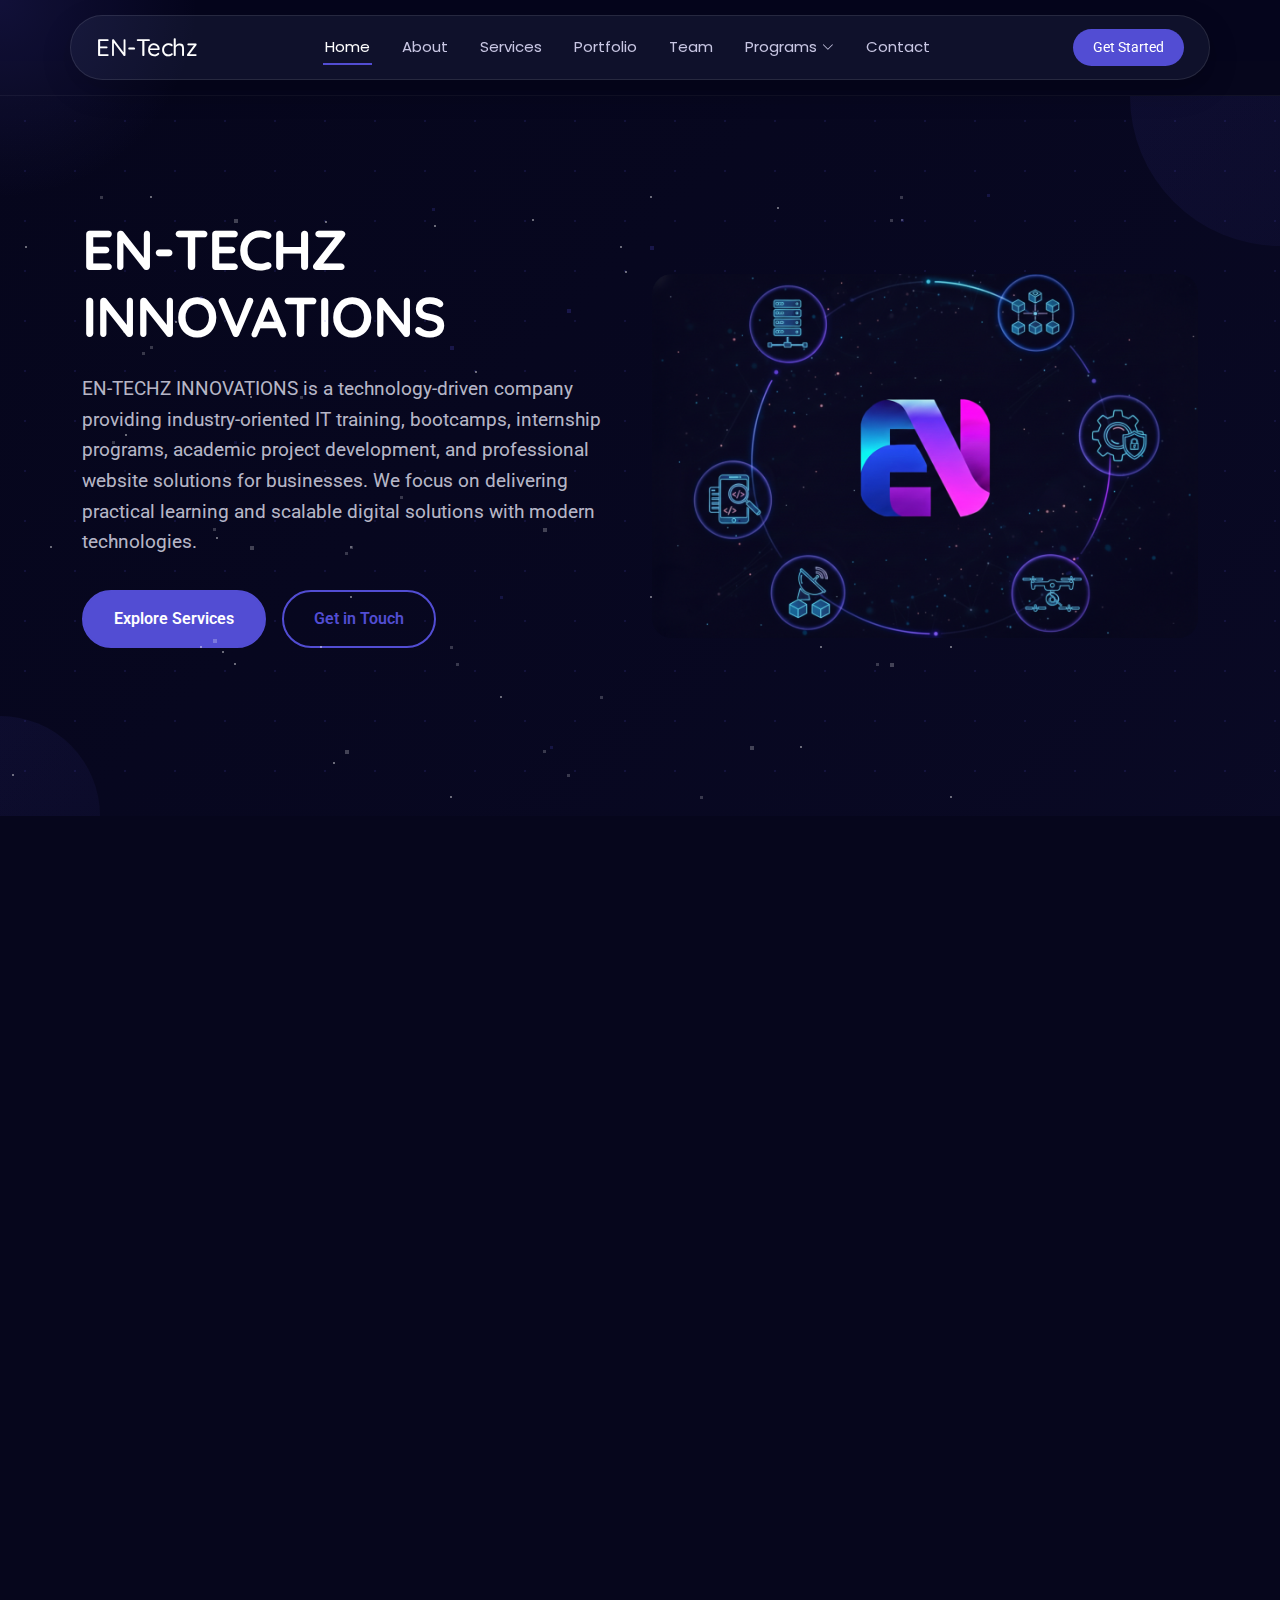
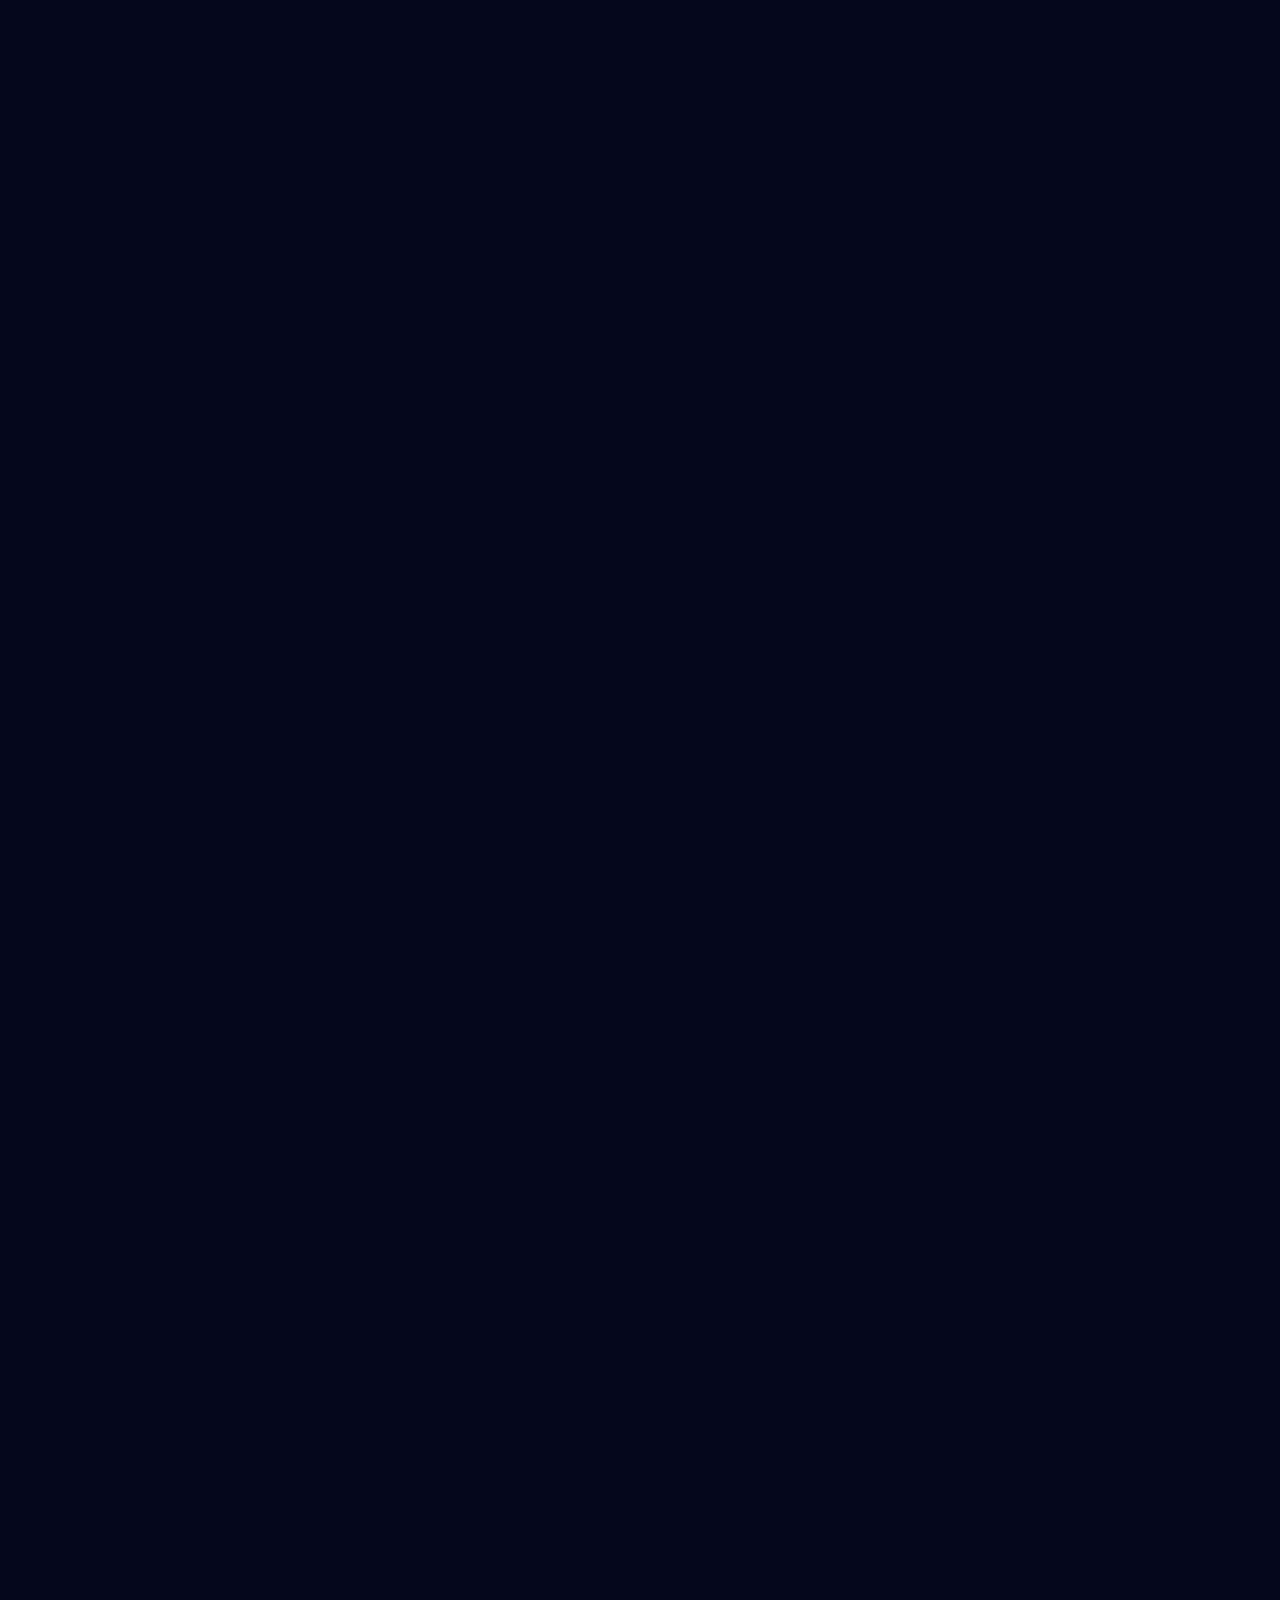
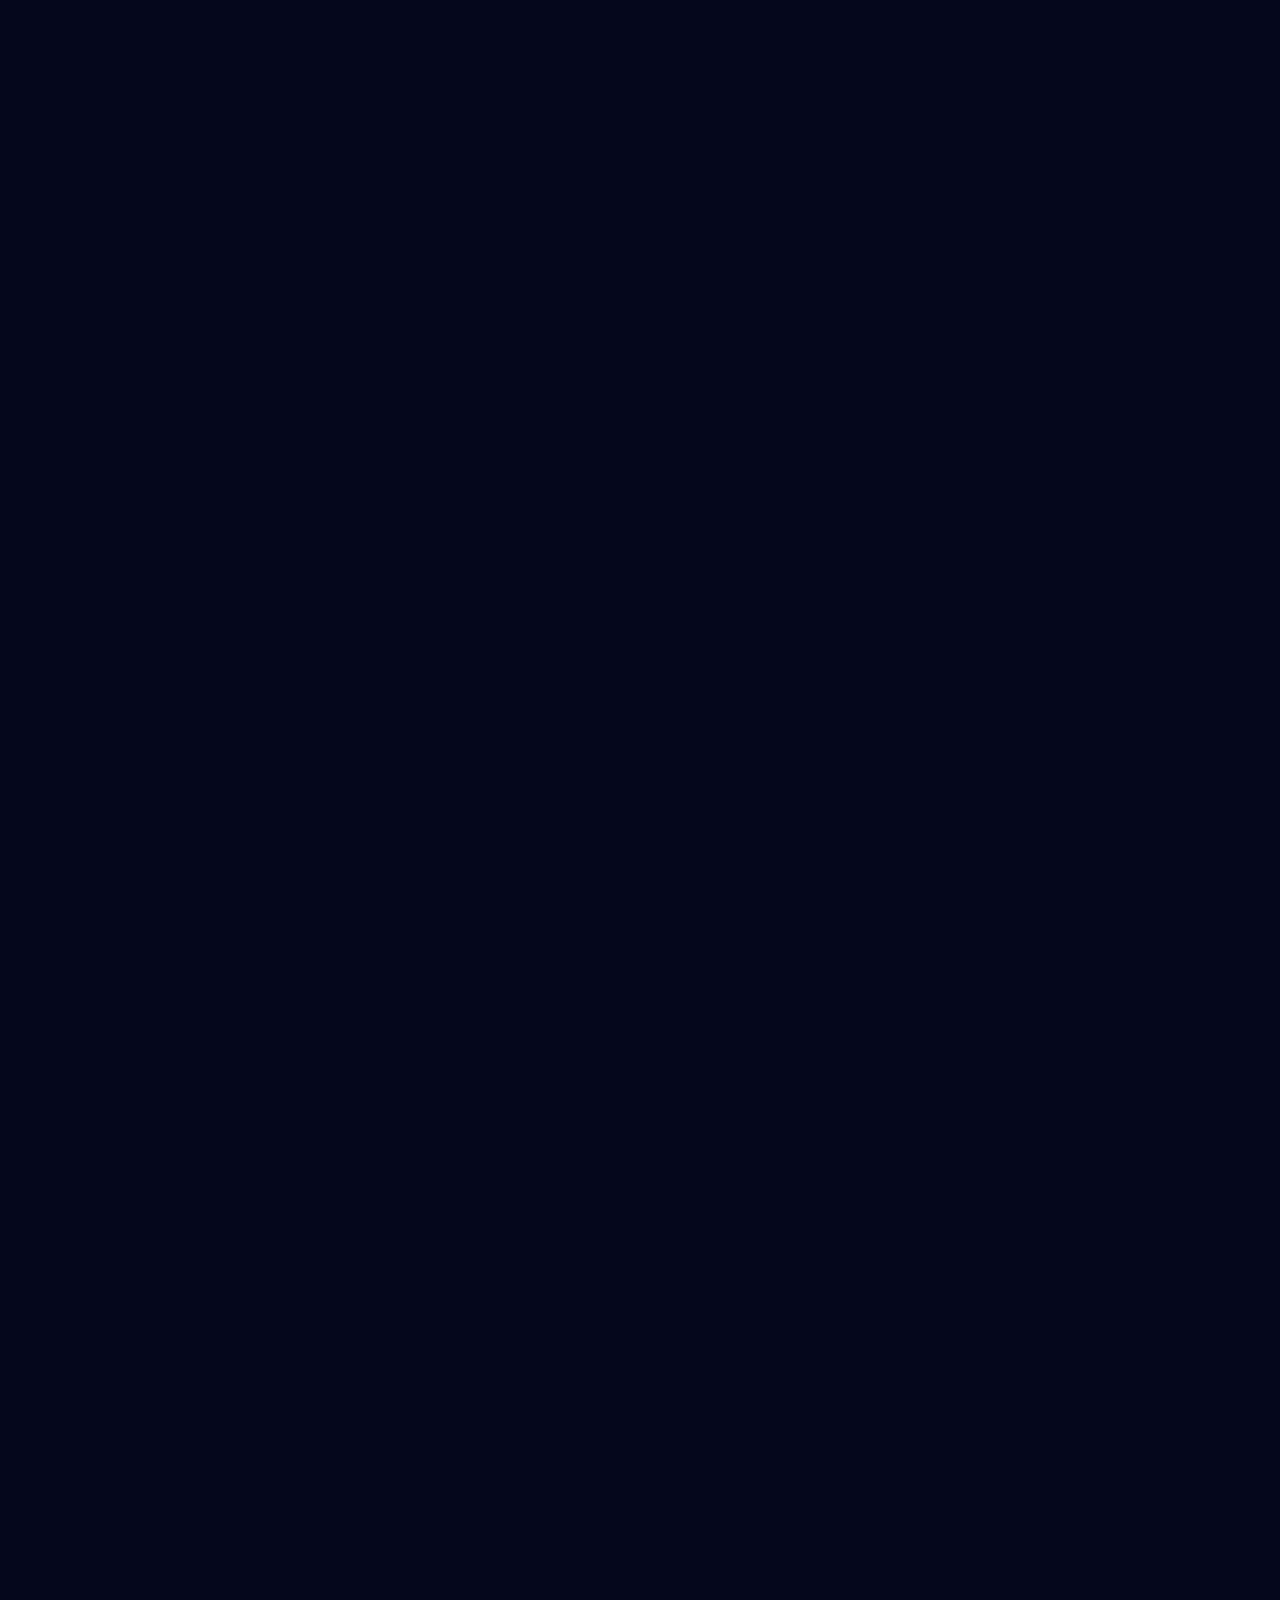
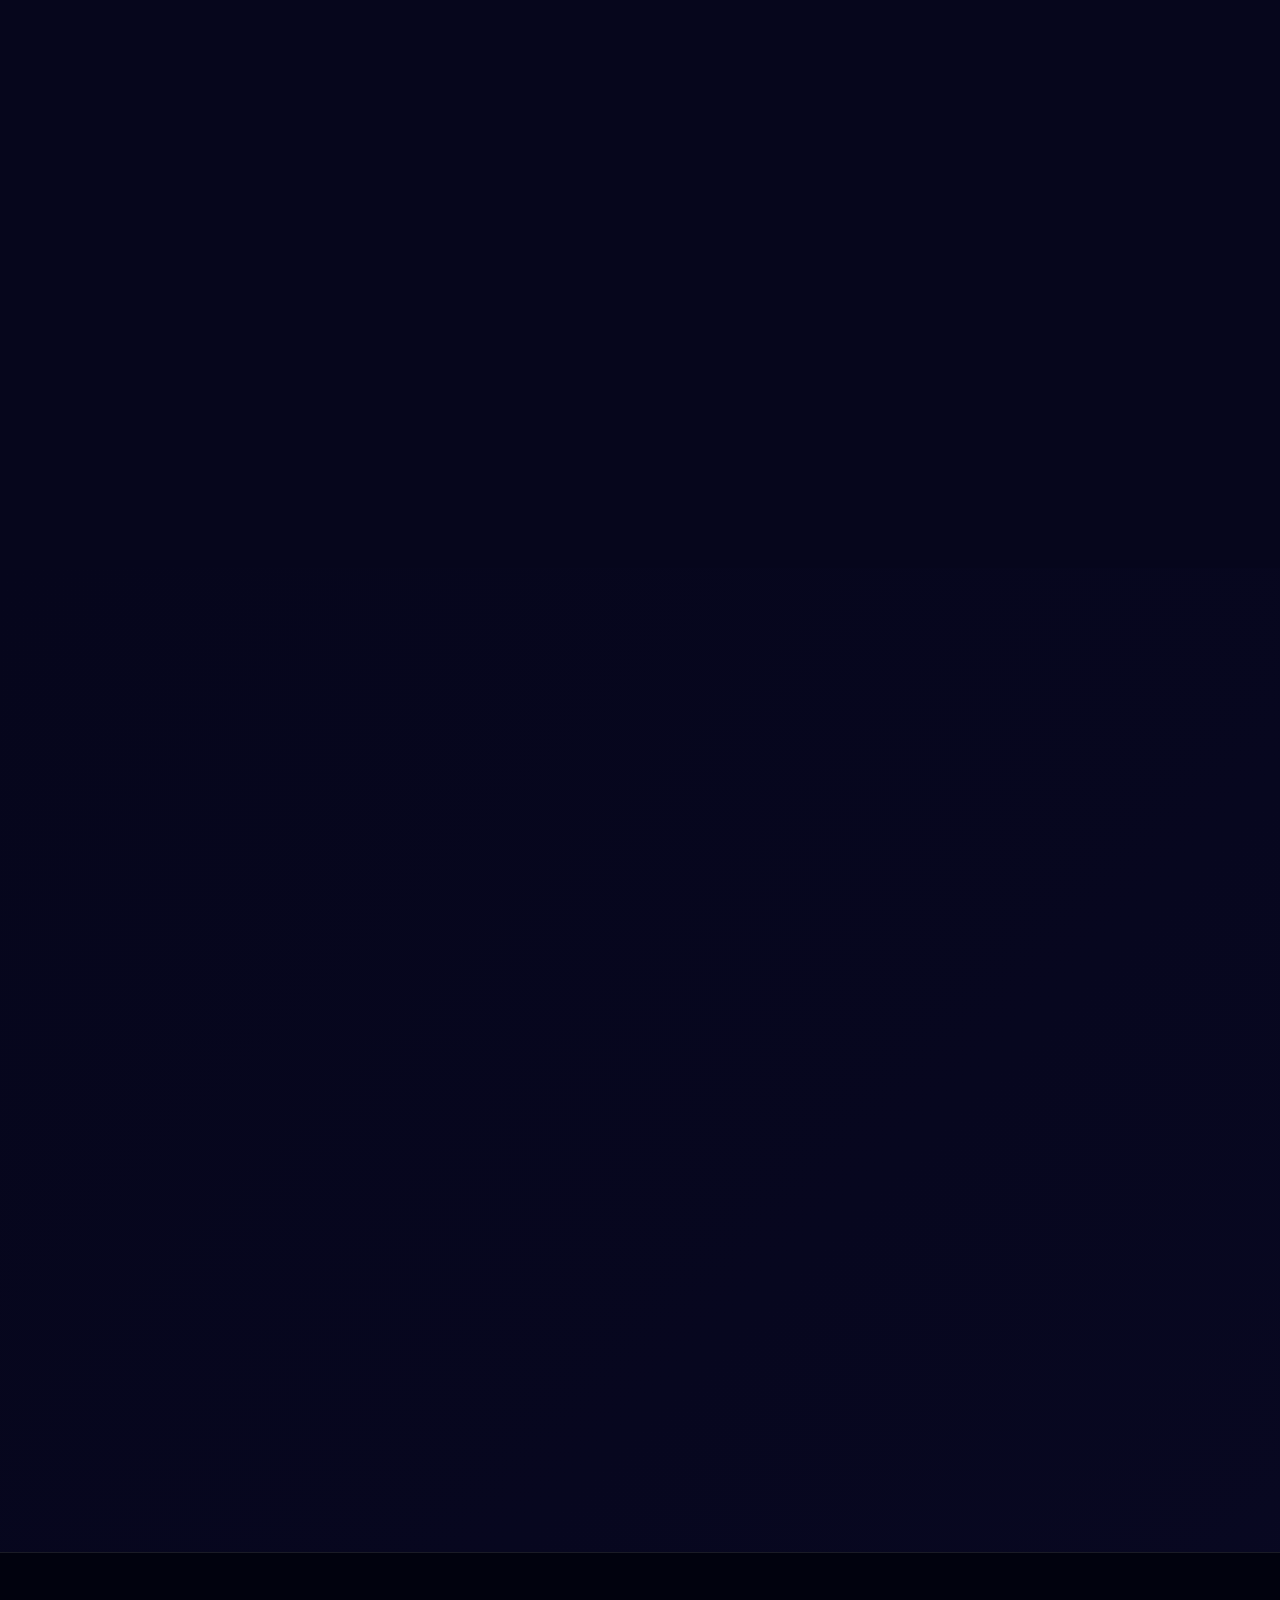
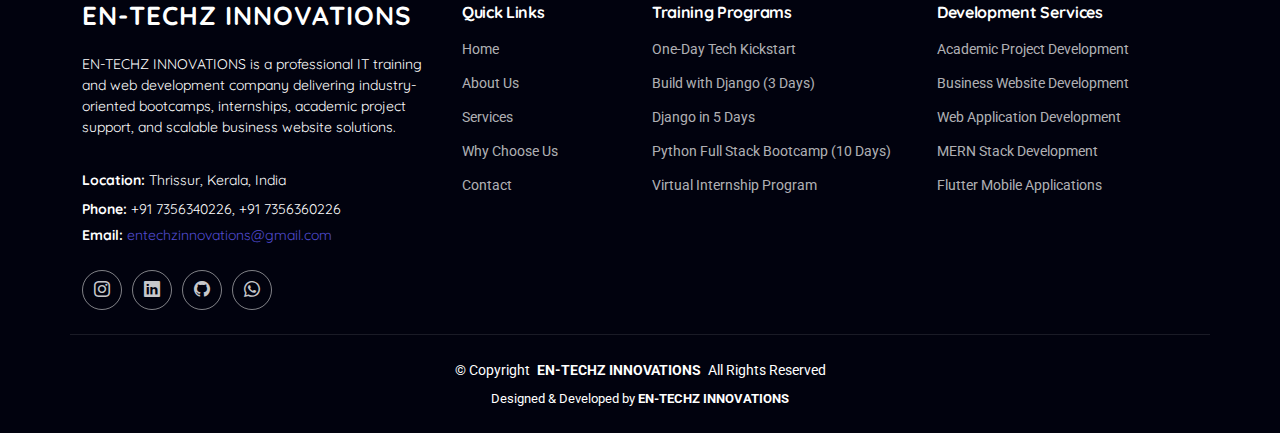
<file: index.html>
<!DOCTYPE html>
<html lang="en">

<head>
  <meta charset="utf-8">
  <meta content="width=device-width, initial-scale=1.0" name="viewport">
  <title>EN-Techz Innovations | IT Training, Internships & Web Solutions</title>
  <meta name="description"
    content="EN-TECHZ INNOVATIONS offers industry-oriented IT training, bootcamps, internships, and professional web development services in Thrissur, Kerala. Explore our Django, Full Stack, and MERN programs.">
  <meta name="keywords"
    content="IT Training, Web Development Kerala, Django Bootcamp, Full Stack Development, Internships Thrissur, EN-Techz Innovations, Academic Projects">

  <meta name="robots" content="index, follow">

  <meta name="google-site-verification" content="xxxxxxxxxx">

  <!-- Favicons -->
  <link href="images/apple-touch-icon.png" rel="icon">
  <link href="images/entechzlogo.jpeg" rel="apple-touch-icons">

  <!-- Fonts -->
  <link href="https://fonts.googleapis.com" rel="preconnect">
  <link href="https://fonts.gstatic.com" rel="preconnect" crossorigin="">
  <link
    href="https://fonts.googleapis.com/css2?family=Roboto:ital,wght@0,100;0,300;0,400;0,500;0,700;0,900;1,100;1,300;1,400;1,500;1,700;1,900&family=Poppins:ital,wght@0,100;0,200;0,300;0,400;0,500;0,600;0,700;0,800;0,900;1,100;1,200;1,300;1,400;1,500;1,600;1,700;1,800;1,900&family=Quicksand:wght@300;400;500;600;700&display=swap"
    rel="stylesheet">

  <!-- Vendor CSS Files -->
  <link href="css/bootstrap.min.css" rel="stylesheet">
  <link href="css/bootstrap-icons.css" rel="stylesheet">
  <link href="css/aos.css" rel="stylesheet">
  <link href="css/swiper-bundle.min.css" rel="stylesheet">
  <link href="css/glightbox.min.css" rel="stylesheet">

  <!-- Main CSS File -->
  <link href="css/main.css" rel="stylesheet">

  <!-- =======================================================
  * Template Name: Clarity
  * Template URL: https://bootstrapmade.com/clarity-bootstrap-agency-template/
  * Updated: Sep 13 2025 with Bootstrap v5.3.8
  * Author: BootstrapMade.com
  * License: https://bootstrapmade.com/license/
  ======================================================== -->
</head>

<body class="index-page">

  <header id="header" class="header d-flex align-items-center sticky-top">
    <div
      class="header-container container-fluid container-xl position-relative d-flex align-items-center justify-content-between">

      <a href="index.html" class="logo d-flex align-items-center me-auto me-xl-0">
        <!-- Uncomment the line below if you also wish to use an image logo -->
        <!-- <img src="assets/img/logo.webp" alt=""> -->
        <h1 class="sitename">EN-Techz</h1>
      </a>

      <nav id="navmenu" class="navmenu">
        <ul>
          <li><a href="#hero" class="active">Home</a></li>
          <li><a href="#about">About</a></li>
          <li><a href="#services">Services</a></li>
          <li><a href="#portfolio">Portfolio</a></li>
          <li><a href="#team">Team</a></li>
          <li class="dropdown"><a href="#"><span>Programs</span> <i class="bi bi-chevron-down toggle-dropdown"></i></a>
            <ul>
              <li><a href="#services">IT Training</a></li>
              <li><a href="#services">Internships</a></li>
              <li><a href="#services">Academic Projects</a></li>
              <li><a href="#services">Web Solutions</a></li>
            </ul>
          </li>
          <li><a href="#contact">Contact</a></li>
        </ul>
        <i class="mobile-nav-toggle d-xl-none bi bi-list"></i>
      </nav>

      <a class="btn-getstarted" href="#about">Get Started</a>

    </div>
  </header>

  <main class="main">

    <!-- Hero Section -->
    <section id="hero" class="hero section">

      <div class="container">
        <div class="row align-items-center">
          <div class="col-lg-6" data-aos="fade-right" data-aos-delay="100">
            <div class="hero-content">
              <h1>EN-TECHZ INNOVATIONS</h1>
              <p>EN-TECHZ INNOVATIONS is a technology-driven company providing industry-oriented IT training,
                bootcamps, internship programs, academic project development, and professional website solutions
                for businesses. We focus on delivering practical learning and scalable digital solutions with
                modern technologies.</p>
              <div class="hero-buttons">
                <a href="#services" class="btn btn-primary">Explore Services</a>
                <a href="#contact" class="btn btn-outline">Get in Touch</a>
              </div>
              <div class="hero-stats">
                <!-- <div class="stat-item">
                  <span class="stat-number purecounter" data-purecounter-start="0" data-purecounter-end="150" data-purecounter-duration="1"></span>
                  <span class="stat-label">Projects Completed</span>
                </div>
                <div class="stat-item">
                  <span class="stat-number purecounter" data-purecounter-start="0" data-purecounter-end="95" data-purecounter-duration="1"></span>
                  <span class="stat-label">Client Satisfaction</span>
                </div>
                <div class="stat-item">
                  <span class="stat-number purecounter" data-purecounter-start="0" data-purecounter-end="24" data-purecounter-duration="1"></span>
                  <span class="stat-label">Team Members</span>
                </div> -->
              </div>
            </div>
          </div>
          <div class="col-lg-6" data-aos="fade-left" data-aos-delay="200">
            <div class="hero-visual">
              <div class="hero-image">
                <img src="images/lo.png" alt="Digital Agency Hero" class="img-fluid">
              </div>
            </div>
          </div>
        </div>
      </div>

      <div class="hero-bg-elements">
        <div class="bg-shape shape-1"></div>
        <div class="bg-shape shape-2"></div>
        <div class="bg-particles"></div>
        <div class="bg-sparkles"></div>
      </div>

    </section><!-- /Hero Section -->

    <!-- About Section -->
    <section id="about" class="about section">

      <div class="container" data-aos="fade-up" data-aos-delay="100">

        <div class="row gy-5 align-items-center">

          <div class="col-lg-5" data-aos="fade-right" data-aos-delay="200">
            <div class="content">
              <h6 class="subtitle">About EN-TECHZ Innovations</h6>
              <h2>Empowering Careers & Businesses Through Technology</h2>
              <p>
                EN-TECHZ INNOVATIONS is a professional IT training and web development company dedicated to
                delivering industry-oriented learning and high-quality digital solutions. We provide structured
                bootcamps, internship programs, and academic project support, along with website development
                services for shops, startups, and businesses.
              </p>
              <p>
                Our mission is to bridge the gap between theoretical learning and real-world development by
                offering hands-on training, real-time project experience, and modern technology practices.
              </p>
              <ul class="features-list">
                <li><i class="bi bi-check-circle-fill"></i> <span>Industry-focused IT training with practical
                    development sessions.</span>
                </li>
                <li><i class="bi bi-check-circle-fill"></i><span>Academic projects and real-time application development
                    support.</span></li>
                <li><i class="bi bi-check-circle-fill"></i><span>Professional business websites built using modern and
                    scalable technologies.</span></li>
              </ul>

              <a href="#services" class="btn btn-primary">Explore Our Services</a>
            </div>
          </div>

          <div class="col-lg-7" data-aos="fade-left" data-aos-delay="300">
            <div class="image-composition">
              <div class="image-main">
                <img src="images/about-9.webp" alt="EN-TECHZ INNOVATIONS Team" class="img-fluid" loading="lazy">
              </div>
              <div class="image-secondary">
                <img src="images/about-square-8.webp" alt="Training and Development" class="img-fluid" loading="lazy">
              </div>
              <div class="stats-card">
                <div class="stats-item">
                  <h3>5+</h3>
                  <p>Core Technologies</p>
                </div>
                <div class="stats-item">
                  <h3>100+</h3>
                  <p>Projects Supported</p>
                </div>
              </div>
            </div>
          </div>

        </div>

      </div>

    </section><!-- /About Section -->

    <!-- Services Section -->
    <section id="services" class="services section">

      <!-- Section Title -->
      <div class="container section-title" data-aos="fade-up">
        <h2>Our Services</h2>
        <p>
          EN-TECHZ INNOVATIONS offers professional IT training programs, internship opportunities,
          academic project development, and scalable web solutions for businesses.
        </p>
      </div><!-- End Section Title -->

      <div class="container" data-aos="fade-up" data-aos-delay="100">

        <div class="row gy-4">

          <!-- One-Day Tech Kickstart -->
          <div class="col-lg-4 col-md-6" data-aos="fade-up" data-aos-delay="200">
            <div class="service-card">
              <div class="service-icon">
                <i class="bi bi-lightning-charge"></i>
              </div>
              <h4><a href="#">One-Day Tech Kickstart</a></h4>
              <p>
                A fast-paced introduction to software development concepts including SDLC, development workflow,
                and modern technologies. Designed to build clarity and confidence for beginners.
              </p>
              <div class="service-badge">Beginner Friendly</div>
            </div>
          </div>

          <!-- Build with Django - 3 Day -->
          <div class="col-lg-4 col-md-6" data-aos="fade-up" data-aos-delay="300">
            <div class="service-card">
              <div class="service-icon">
                <i class="bi bi-code-slash"></i>
              </div>
              <h4><a href="#">Build with Django – 3 Day Bootcamp</a></h4>
              <p>
                A structured Django bootcamp covering Python basics, Django MVT architecture, models, templates,
                forms, CRUD operations, database connectivity, and mini-project development.
              </p>
              <div class="service-badge">Popular</div>
            </div>
          </div>

          <!-- Django in 5 Days -->
          <div class="col-lg-4 col-md-6" data-aos="fade-up" data-aos-delay="400">
            <div class="service-card">
              <div class="service-icon">
                <i class="bi bi-laptop"></i>
              </div>
              <h4><a href="#">Django in 5 Days – Zero to Hero</a></h4>
              <p>
                Advanced Django training including authentication, authorization, ORM, admin panel, media/static
                handling, security basics, and complete real-time project development.
              </p>
              <div class="service-badge">Most Recommended</div>
            </div>
          </div>

          <!-- Full Stack Bootcamp -->
          <div class="col-lg-4 col-md-6" data-aos="fade-up" data-aos-delay="500">
            <div class="service-card">
              <div class="service-icon">
                <i class="bi bi-stack"></i>
              </div>
              <h4><a href="#">Python Full Stack Bootcamp – 10 Days</a></h4>
              <p>
                Complete Full Stack Development program using Python, Django, Django REST Framework (DRF),
                React, API integration, GitHub workflow, deployment basics, and full project building.
              </p>
              <div class="service-badge">Career Track</div>
            </div>
          </div>

          <!-- Internship Program -->
          <div class="col-lg-4 col-md-6" data-aos="fade-up" data-aos-delay="600">
            <div class="service-card">
              <div class="service-icon">
                <i class="bi bi-person-workspace"></i>
              </div>
              <h4><a href="#">Virtual Internship Program (1–3 Months)</a></h4>
              <p>
                Professional internship experience with real-time projects, Agile workflow, GitHub collaboration,
                debugging, testing, and mentorship support to prepare candidates for job roles.
              </p>
              <div class="service-badge">Professional</div>
            </div>
          </div>

          <!-- Academic Project Support -->
          <div class="col-lg-4 col-md-6" data-aos="fade-up" data-aos-delay="700">
            <div class="service-card">
              <div class="service-icon">
                <i class="bi bi-mortarboard"></i>
              </div>
              <h4><a href="#">Academic Project Development</a></h4>
              <p>
                Final year project development with complete documentation support including synopsis,
                report writing, modules, PPT preparation, and live project implementation guidance.
              </p>
              <div class="service-badge">Project Support</div>
            </div>
          </div>

          <!-- Website Development -->
          <div class="col-lg-4 col-md-6" data-aos="fade-up" data-aos-delay="800">
            <div class="service-card">
              <div class="service-icon">
                <i class="bi bi-globe2"></i>
              </div>
              <h4><a href="#">Business Website Development</a></h4>
              <p>
                Professional websites for shops, startups, and businesses including responsive UI design,
                admin panel integration, hosting support, SEO basics, and maintenance solutions.
              </p>
              <div class="service-badge">Business Service</div>
            </div>
          </div>

          <!-- Mobile App Development -->
          <div class="col-lg-4 col-md-6" data-aos="fade-up" data-aos-delay="900">
            <div class="service-card">
              <div class="service-icon">
                <i class="bi bi-phone"></i>
              </div>
              <h4><a href="#">Mobile App Development (Flutter)</a></h4>
              <p>
                Cross-platform mobile application development using Flutter and Firebase with modern UI,
                authentication, database integration, and deployment guidance.
              </p>
            </div>
          </div>

          <!-- MERN Stack Training -->
          <div class="col-lg-4 col-md-6" data-aos="fade-up" data-aos-delay="1000">
            <div class="service-card">
              <div class="service-icon">
                <i class="bi bi-braces"></i>
              </div>
              <h4><a href="#">MERN Stack Training</a></h4>
              <p>
                Training program covering MongoDB, Express.js, React.js, and Node.js including REST API
                development, authentication, CRUD, and full-stack project building.
              </p>
            </div>
          </div>

          <!-- AI & Emerging Technologies -->
          <div class="col-lg-4 col-md-6" data-aos="fade-up" data-aos-delay="1100">
            <div class="service-card">
              <div class="service-icon">
                <i class="bi bi-cpu"></i>
              </div>
              <h4><a href="#">AI & Emerging Technology Training</a></h4>
              <p>
                Introduction to Artificial Intelligence fundamentals, automation concepts, real-world AI use cases,
                and integration of AI tools in development workflows.
              </p>
              <div class="service-badge">New</div>
            </div>
          </div>

          <!-- Corporate Training -->
          <div class="col-lg-4 col-md-6" data-aos="fade-up" data-aos-delay="1200">
            <div class="service-card">
              <div class="service-icon">
                <i class="bi bi-building"></i>
              </div>
              <h4><a href="#">Corporate & College Training Programs</a></h4>
              <p>
                Customized training sessions for colleges and organizations including workshops, seminars,
                placement preparation, and project-based learning modules.
              </p>
            </div>
          </div>

        </div>

        <!-- Technologies Section -->
        <div class="row mt-5">
          <div class="col-12 text-center" data-aos="fade-up" data-aos-delay="400">
            <div class="services-cta">
              <h3>Technologies We Work With</h3>
              <p>
                Python | Django | Django REST Framework | React | MERN Stack | Flutter | HTML | CSS | JavaScript |
                MySQL | SQLite | Git & GitHub | AI Fundamentals
              </p>
              <a href="#contact" class="btn btn-primary">Contact for Enrollments & Business Queries</a>
            </div>
          </div>
        </div>

      </div>

    </section><!-- /Services Section -->

   
    <!-- Why Us Section -->
    <section id="why-us" class="why-us section">

      <!-- Section Title -->
      <div class="container section-title" data-aos="fade-up">
        <h2>What Makes Us Different</h2>
        <p>
          We empower students to develop and complete their own academic and real-time projects with proper technical
          guidance,
          structured mentorship, and professional development practices. Our goal is to help learners build projects
          independently
          with full understanding, instead of relying on external project centers, ensuring genuine skills, confidence,
          and career readiness.
        </p>

      </div><!-- End Section Title -->

      <div class="container" data-aos="fade-up" data-aos-delay="100">

        <div class="row g-4">

          <div class="col-lg-4 col-md-6" data-aos="fade-up" data-aos-delay="200">
            <div class="feature-card">
              <div class="icon-wrapper">
                <i class="bi bi-palette-fill"></i>
              </div>
              <h4>Industry-Oriented Training</h4>
              <p>
                Our training programs are designed with real-world development practices, helping students gain
                practical skills in Python, Django, React, Full Stack, MERN, Flutter, and AI fundamentals.
              </p>

            </div>
          </div><!-- End Feature Card -->

          <div class="col-lg-4 col-md-6" data-aos="fade-up" data-aos-delay="300">
            <div class="feature-card">
              <div class="icon-wrapper">
                <i class="bi bi-graph-up-arrow"></i>
              </div>
              <h4>Real-Time Projects & Mentorship</h4>
              <p>
                We provide real-time project development support, internship guidance, and mentoring to ensure
                learners and clients receive professional-level output and hands-on experience.
              </p>

            </div>
          </div><!-- End Feature Card -->

          <div class="col-lg-4 col-md-6" data-aos="fade-up" data-aos-delay="400">
            <div class="feature-card">
              <div class="icon-wrapper">
                <i class="bi bi-award-fill"></i>
              </div>
              <h4>Professional Web Development</h4>
              <p>
                We build high-quality business websites and web applications with responsive design, modern UI,
                scalable backend architecture, and reliable deployment support.
              </p>

            </div>
          </div><!-- End Feature Card -->

        </div>

        <div class="row mt-5">
          <div class="col-lg-6" data-aos="fade-right" data-aos-delay="200">
            <div class="feature-showcase">
              <img src="images/illustration-14.webp" alt="EN-TECHZ INNOVATIONS Training and Development"
                class="img-fluid">
            </div>
          </div>

          <div class="col-lg-6" data-aos="fade-left" data-aos-delay="300">
            <div class="feature-content">
              <h3>Why Choose EN-TECHZ INNOVATIONS</h3>
              <p class="lead">
                At EN-TECHZ INNOVATIONS, we focus on building professionals and delivering solutions through
                structured training, project execution, and quality-driven development practices.
              </p>
              <div class="feature-list">
                <div class="feature-item">
                  <div class="feature-icon">
                    <i class="bi bi-check-circle-fill"></i>
                  </div>
                  <div class="feature-text">
                    <h5>Hands-On Learning Approach</h5>
                    <p>
                      Our sessions are practical-focused with live coding, real-time examples, and guided
                      development activities.
                    </p>
                  </div>
                </div>

                <div class="feature-item">
                  <div class="feature-icon">
                    <i class="bi bi-check-circle-fill"></i>
                  </div>
                  <div class="feature-text">
                    <h5>Career & Business Focused Solutions</h5>
                    <p>
                      We support students for placements and internships, while also delivering websites and
                      digital solutions for businesses.
                    </p>
                  </div>
                </div>

                <div class="feature-item">
                  <div class="feature-icon">
                    <i class="bi bi-check-circle-fill"></i>
                  </div>
                  <div class="feature-text">
                    <h5>Modern Technologies & Standards</h5>
                    <p>
                      We work with Python, Django, React, MERN Stack, Flutter, databases, GitHub, and AI-based
                      development practices.
                    </p>
                  </div>
                </div>
              </div>

              <div class="cta-wrapper">
                <a href="#contact" class="btn btn-primary">Get Started</a>
                <a href="#services" class="btn btn-outline">View Programs</a>
              </div>

            </div>
          </div>
        </div>

      </div>

    </section><!-- /Why Us Section -->


    <!-- Contact Section -->
    <section id="contact" class="contact section">

      <!-- Section Title -->
      <div class="container section-title" data-aos="fade-up">
        <h2>Contact Us</h2>
        <p>
          Get in touch with EN-TECHZ INNOVATIONS for IT training programs, internships, academic project support,
          and professional website development services.
        </p>
      </div><!-- End Section Title -->

      <div class="container" data-aos="fade-up" data-aos-delay="100">
        <div class="row align-items-center">

          <!-- Contact Form -->
          <div class="col-lg-5" data-aos="fade-right" data-aos-delay="200">
            <div class="contact-form-card">
              <div class="form-header">
                <div class="header-icon">
                  <i class="bi bi-chat-dots-fill"></i>
                </div>
                <h3>Let’s Connect</h3>
                <p>
                  Have questions about our bootcamps, internships, project development, or business websites?
                  Send us a message and our team will respond at the earliest.
                </p>
              </div>

              <form action="#" method="post" id="contactForm" class="php-email-form">
                <div class="row">
                  <div class="col-md-6 mb-3">
                    <input type="text" name="name" id="name" class="form-control" placeholder="Full Name" required="">
                  </div>
                  <div class="col-md-6 mb-3">
                    <input type="email" class="form-control" name="email" id="email" placeholder="Email Address"
                      required="">
                  </div>
                </div>

                <div class="mb-3">
                  <input type="text" class="form-control" name="subject" id="subject" placeholder="Subject" required="">
                </div>

                <div class="mb-4">
                  <textarea class="form-control" name="message" id="message" rows="4"
                    placeholder="Write your message here..." required=""></textarea>
                </div>

                <div class="my-3">
                  <div class="loading">Loading</div>
                  <div class="error-message"></div>
                  <div class="sent-message">Your message has been sent successfully. Thank you!</div>
                </div>

                <button type="submit" class="submit-btn">
                  <span>Send Message</span>
                  <i class="bi bi-send-fill"></i>
                </button>
              </form>
            </div>
          </div>

          <!-- Contact Info -->
          <div class="col-lg-7" data-aos="fade-left" data-aos-delay="200">
            <div class="contact-info-area">

              <div class="info-header">
                <h3>Let’s Build Your Career or Business</h3>
                <p>
                  Whether you are a student looking for professional IT training and project guidance, or a business
                  looking for a high-quality website, EN-TECHZ INNOVATIONS is ready to support you with the right
                  solutions.
                </p>
              </div>

              <div class="contact-methods">

                <div class="method-card" data-aos="zoom-in" data-aos-delay="250">
                  <div class="card-icon">
                    <i class="bi bi-envelope-at"></i>
                  </div>
                  <div class="card-content">
                    <h5>Email Us</h5>
                    <p><a href="mailto:entechzinnovations@gmail.com">entechzinnovations@gmail.com</a></p>
                    <span class="response-time">Response within 24 hours</span>
                  </div>
                </div>

                <div class="method-card" data-aos="zoom-in" data-aos-delay="300">
                  <div class="card-icon">
                    <i class="bi bi-telephone"></i>
                  </div>
                  <div class="card-content">
                    <h5>Call / WhatsApp</h5>
                    <p>+91 7356340226</p>
                    <p>+91 7356360226</p>
                    <span class="response-time">Available Mon - Sat (9AM - 6PM)</span>
                  </div>
                </div>

                <div class="method-card" data-aos="zoom-in" data-aos-delay="350">
                  <div class="card-icon">
                    <i class="bi bi-geo-alt"></i>
                  </div>
                  <div class="card-content">
                    <h5>Location</h5>
                    <p>Thrissur, Kerala, India</p>
                    <span class="response-time">Open Monday - Saturday</span>
                  </div>
                </div>

              </div>

              <!-- Stats + Social -->
              <div class="additional-info" data-aos="fade-up" data-aos-delay="400">
                <!-- 
            <div class="info-stats">
              <div class="stat-item">
                <div class="stat-number">24h</div>
                <div class="stat-label">Response Time</div>
              </div>
              <div class="stat-item">
                <div class="stat-number">100+</div>
                <div class="stat-label">Projects Supported</div>
              </div>
              <div class="stat-item">
                <div class="stat-number">200+</div>
                <div class="stat-label">Students Trained</div>
              </div>
            </div> -->

                <div class="social-connect">
                  <h6>Connect With Us</h6>
                  <div class="social-links">
                    <a href="https://www.instagram.com/en_techz_innovations/" class="social-link"><i
                        class="bi bi-instagram"></i></a>
                    <a href="https://www.linkedin.com/posts/en-techz-innovations_techkickstart2026-entechzinnovations-thrissur-activity-7429202399740870656-v9XQ?utm_source=share&utm_medium=member_android&rcm=ACoAAEG3CyYBwGPeqfP1lzogtjSgHAIJHtJ3JAA"
                      class="social-link"><i class="bi bi-linkedin"></i></a>
                    <a href="#" class="social-link"><i class="bi bi-github"></i></a>
                    <a href="https://wa.me/7356340226" class="social-link"><i class="bi bi-whatsapp"></i></a>
                  </div>
                </div>

              </div>

            </div>
          </div>

        </div>
      </div>

    </section><!-- /Contact Section -->

  </main>

  <footer id="footer" class="footer position-relative dark-background">

    <div class="container footer-top">
      <div class="row gy-4">

        <!-- Company Info -->
        <div class="col-lg-4 col-md-6 footer-about">
          <a href="index.html" class="logo d-flex align-items-center">
            <span class="sitename">EN-TECHZ INNOVATIONS</span>
          </a>

          <p class="mt-3">
            EN-TECHZ INNOVATIONS is a professional IT training and web development company delivering
            industry-oriented bootcamps, internships, academic project support, and scalable business website solutions.
          </p>

          <div class="footer-contact pt-3">
            <p><strong>Location:</strong> <span>Thrissur, Kerala, India</span></p>
            <p class="mt-2"><strong>Phone:</strong> <span>+91 7356340226, +91 7356360226</span></p>
            <p><strong>Email:</strong> <span><a
                  href="mailto:entechzinnovations@gmail.com">entechzinnovations@gmail.com</a></span></p>
          </div>

          <div class="social-links d-flex mt-4">
            <a href="https://www.instagram.com/en_techz_innovations/" target="_blank"><i
                class="bi bi-instagram"></i></a>
            <a href="https://www.linkedin.com/posts/en-techz-innovations_techkickstart2026-entechzinnovations-thrissur-activity-7429202399740870656-v9XQ?utm_source=share&utm_medium=member_android&rcm=ACoAAEG3CyYBwGPeqfP1lzogtjSgHAIJHtJ3JAA"
              target="_blank"><i class="bi bi-linkedin"></i></a>
            <a href="#" target="_blank"><i class="bi bi-github"></i></a>
            <a href="https://wa.me/7356340226" target="_blank"><i class="bi bi-whatsapp"></i></a>
          </div>
        </div>

        <!-- Useful Links -->
        <div class="col-lg-2 col-md-3 footer-links">
          <h4>Quick Links</h4>
          <ul>
            <li><a href="#hero">Home</a></li>
            <li><a href="#about">About Us</a></li>
            <li><a href="#services">Services</a></li>
            <li><a href="#why-us">Why Choose Us</a></li>
            <li><a href="#contact">Contact</a></li>
          </ul>
        </div>

        <!-- Training Programs -->
        <div class="col-lg-3 col-md-3 footer-links">
          <h4>Training Programs</h4>
          <ul>
            <li><a href="#services">One-Day Tech Kickstart</a></li>
            <li><a href="#services">Build with Django (3 Days)</a></li>
            <li><a href="#services">Django in 5 Days</a></li>
            <li><a href="#services">Python Full Stack Bootcamp (10 Days)</a></li>
            <li><a href="#services">Virtual Internship Program</a></li>
          </ul>
        </div>

        <!-- Development Services -->
        <div class="col-lg-3 col-md-3 footer-links">
          <h4>Development Services</h4>
          <ul>
            <li><a href="#services">Academic Project Development</a></li>
            <li><a href="#services">Business Website Development</a></li>
            <li><a href="#services">Web Application Development</a></li>
            <li><a href="#services">MERN Stack Development</a></li>
            <li><a href="#services">Flutter Mobile Applications</a></li>
          </ul>
        </div>

      </div>
    </div>

    <!-- Copyright -->
    <div class="container copyright text-center mt-4">
      <p>
        © <span>Copyright</span>
        <strong class="px-1 sitename">EN-TECHZ INNOVATIONS</strong>
        <span>All Rights Reserved</span>
      </p>

      <div class="credits">
        Designed & Developed by <strong>EN-TECHZ INNOVATIONS</strong>
      </div>
    </div>

  </footer>

  <!-- Scroll Top -->
  <a href="#" id="scroll-top" class="scroll-top d-flex align-items-center justify-content-center"><i
      class="bi bi-arrow-up-short"></i></a>

  <!-- Preloader -->
  <div id="preloader"></div>

  <!-- Vendor JS Files -->
  <script data-cfasync="false" src="js/email-decode.min.js"></script>
  <script src="js/bootstrap.bundle.min.js"></script>
  <script src="js/validate.js"></script>
  <script src="js/aos.js"></script>
  <script src="js/purecounter_vanilla.js"></script>
  <script src="js/imagesloaded.pkgd.min.js"></script>
  <script src="js/isotope.pkgd.min.js"></script>
  <script src="js/swiper-bundle.min.js"></script>
  <script src="js/glightbox.min.js"></script>

  <!-- Main JS File -->
  <script src="js/main.js"></script>

  <script defer=""
    src="https://static.cloudflareinsights.com/beacon.min.js/vcd15cbe7772f49c399c6a5babf22c1241717689176015"
    data-cf-beacon="{"
    version":"2024.11.0","token":"68c5ca450bae485a842ff76066d69420","server_timing":{"name":{"cfcachestatus":true,"cfedge":true,"cfextpri":true,"cfl4":true,"cforigin":true,"cfspeedbrain":true},"location_startswith":null}}"=""
    crossorigin="anonymous"></script>


</body>

</html>
</file>
<file: css/main.css>
/**
* Template Name: Clarity
* Template URL: https://bootstrapmade.com/clarity-bootstrap-agency-template/
* Updated: Sep 13 2025 with Bootstrap v5.3.8
* Author: BootstrapMade.com
* License: https://bootstrapmade.com/license/
*/

@charset "UTF-8";

/*--------------------------------------------------------------
# Font & Color Variables
# Help: https://bootstrapmade.com/color-system/
--------------------------------------------------------------*/
/* Fonts */
:root {
  --default-font: "Roboto", system-ui, -apple-system, "Segoe UI", Roboto, "Helvetica Neue", Arial, "Noto Sans", "Liberation Sans", sans-serif, "Apple Color Emoji", "Segoe UI Emoji", "Segoe UI Symbol", "Noto Color Emoji";
  --heading-font: "Quicksand", sans-serif;
  --nav-font: "Poppins", sans-serif;
}

/* Global Colors - The following color variables are used throughout the website. Updating them here will change the color scheme of the entire website */
:root {
  --background-color: #06061c;
  /* Background color for the entire website, including individual sections */
  --default-color: #e8e7f7;
  /* Default color used for the majority of the text content across the entire website */
  --heading-color: #ffffff;
  /* Color for headings, subheadings and title throughout the website */
  --accent-color: #524dd3;
  /* Accent color that represents your brand on the website. It's used for buttons, links, and other elements that need to stand out */
  --surface-color: #131428;
  /* The surface color is used as a background of boxed elements within sections, such as cards, icon boxes, or other elements that require a visual separation from the global background. */
  --contrast-color: #ffffff;
  /* Contrast color for text, ensuring readability against backgrounds of accent, heading, or default colors. */
}

/* Nav Menu Colors - The following color variables are used specifically for the navigation menu. They are separate from the global colors to allow for more customization options */
:root {
  --nav-color: #c8c6e3;
  /* The default color of the main navmenu links */
  --nav-hover-color: #ffffff;
  /* Applied to main navmenu links when they are hovered over or active */
  --nav-mobile-background-color: #03051f;
  /* Used as the background color for mobile navigation menu */
  --nav-dropdown-background-color: #1f2240;
  /* Used as the background color for dropdown items that appear when hovering over primary navigation items */
  --nav-dropdown-color: #c8c6e3;
  /* Used for navigation links of the dropdown items in the navigation menu. */
  --nav-dropdown-hover-color: #ffffff;
  /* Similar to --nav-hover-color, this color is applied to dropdown navigation links when they are hovered over. */
}

/* Color Presets - These classes override global colors when applied to any section or element, providing reuse of the sam color scheme. */

.light-background {
  --background-color: #0c114a;
  --surface-color: #131b76;
}

.dark-background {
  --background-color: #01020e;
  --default-color: #ffffff;
  --heading-color: #ffffff;
  --surface-color: #252525;
  --contrast-color: #ffffff;
}

/* Smooth scroll */
:root {
  scroll-behavior: smooth;
}

/*--------------------------------------------------------------
# General Styling & Shared Classes
--------------------------------------------------------------*/
body {
  color: var(--default-color);
  background-color: var(--background-color);
  font-family: var(--default-font);
}

a {
  color: var(--accent-color);
  text-decoration: none;
  transition: 0.3s;
}

a:hover {
  color: color-mix(in srgb, var(--accent-color), transparent 25%);
  text-decoration: none;
}

h1,
h2,
h3,
h4,
h5,
h6 {
  color: var(--heading-color);
  font-family: var(--heading-font);
  letter-spacing: -0.02em;
}

/* Unique Mouse Aura Interaction */
#mouse-aura {
  position: fixed;
  top: 0;
  left: 0;
  width: 400px;
  height: 400px;
  background: radial-gradient(circle, color-mix(in srgb, var(--accent-color), transparent 85%) 0%, transparent 70%);
  border-radius: 50%;
  pointer-events: none;
  z-index: 9999;
  transform: translate(-50%, -50%);
  transition: transform 0.1s ease-out;
  mix-blend-mode: screen;
}

/* PHP Email Form Messages
------------------------------*/
.php-email-form .error-message {
  display: none;
  background: #df1529;
  color: #ffffff;
  text-align: left;
  padding: 15px;
  margin-bottom: 24px;
  font-weight: 600;
}

.php-email-form .sent-message {
  display: none;
  color: #ffffff;
  background: #059652;
  text-align: center;
  padding: 15px;
  margin-bottom: 24px;
  font-weight: 600;
}

.php-email-form .loading {
  display: none;
  background: var(--surface-color);
  text-align: center;
  padding: 15px;
  margin-bottom: 24px;
}

.php-email-form .loading:before {
  content: "";
  display: inline-block;
  border-radius: 50%;
  width: 24px;
  height: 24px;
  margin: 0 10px -6px 0;
  border: 3px solid var(--accent-color);
  border-top-color: var(--surface-color);
  animation: php-email-form-loading 1s linear infinite;
}

@keyframes php-email-form-loading {
  0% {
    transform: rotate(0deg);
  }

  100% {
    transform: rotate(360deg);
  }
}

/* Global Selection Color */
::selection {
  background-color: var(--accent-color);
  color: #ffffff;
}

/*--------------------------------------------------------------
# Global Header
--------------------------------------------------------------*/
.header {
  --background-color: rgba(6, 6, 28, 0.7);
  --surface-color: rgba(31, 34, 64, 0.4);
  color: var(--default-color);
  background-color: var(--background-color);
  backdrop-filter: blur(15px);
  -webkit-backdrop-filter: blur(15px);
  padding: 15px 0;
  transition: all 0.5s;
  z-index: 997;
  border-bottom: 1px solid rgba(255, 255, 255, 0.05);
}

.header .header-container {
  background: var(--surface-color);
  border-radius: 50px;
  padding: 5px 25px;
  box-shadow: 0px 10px 30px rgba(0, 0, 0, 0.2);
  border: 1px solid rgba(255, 255, 255, 0.1);
}

.header .logo {
  line-height: 1;
}

.header .logo img {
  max-height: 36px;
  margin-right: 8px;
}

.header .logo h1 {
  font-size: 24px;
  margin: 0;
  font-weight: 500;
  color: var(--heading-color);
}

.header .btn-getstarted,
.header .btn-getstarted:focus {
  color: var(--contrast-color);
  background: var(--accent-color);
  font-size: 14px;
  padding: 8px 20px;
  margin: 0 0 0 30px;
  border-radius: 50px;
  transition: 0.3s;
}

.header .btn-getstarted:hover,
.header .btn-getstarted:focus:hover {
  color: var(--contrast-color);
  background: color-mix(in srgb, var(--accent-color), transparent 15%);
}

@media (max-width: 1200px) {
  .header {
    padding-top: 10px;
  }

  .header .header-container {
    margin-left: 10px;
    margin-right: 10px;
    padding: 10px 5px 10px 15px;
  }

  .header .logo {
    order: 1;
  }

  .header .btn-getstarted {
    order: 2;
    margin: 0 10px 0 0;
    padding: 6px 15px;
  }

  .header .navmenu {
    order: 3;
  }
}

/*--------------------------------------------------------------
# Navigation Menu
--------------------------------------------------------------*/
/* Desktop Navigation */
@media (min-width: 1200px) {
  .navmenu {
    padding: 0;
  }

  .navmenu ul {
    margin: 0;
    padding: 0;
    display: flex;
    list-style: none;
    align-items: center;
  }

  .navmenu li {
    position: relative;
  }

  .navmenu>ul>li {
    white-space: nowrap;
    padding: 15px 14px;
  }

  .navmenu>ul>li:last-child {
    padding-right: 0;
  }

  .navmenu a,
  .navmenu a:focus {
    color: var(--nav-color);
    font-size: 15px;
    padding: 0 2px;
    font-family: var(--nav-font);
    font-weight: 400;
    display: flex;
    align-items: center;
    justify-content: space-between;
    white-space: nowrap;
    transition: 0.3s;
    position: relative;
  }

  .navmenu a i,
  .navmenu a:focus i {
    font-size: 12px;
    line-height: 0;
    margin-left: 5px;
    transition: 0.3s;
  }

  .navmenu>ul>li>a:before {
    content: "";
    position: absolute;
    width: 100%;
    height: 2px;
    bottom: -6px;
    left: 0;
    background-color: var(--accent-color);
    visibility: hidden;
    width: 0px;
    transition: all 0.3s ease-in-out 0s;
  }

  .navmenu a:hover:before,
  .navmenu li:hover>a:before,
  .navmenu .active:before {
    visibility: visible;
    width: 100%;
  }

  .navmenu li:hover>a,
  .navmenu .active,
  .navmenu .active:focus {
    color: var(--nav-hover-color);
  }

  .navmenu .dropdown ul {
    margin: 0;
    padding: 10px 0;
    background: var(--nav-dropdown-background-color);
    display: block;
    position: absolute;
    visibility: hidden;
    left: 14px;
    top: 130%;
    opacity: 0;
    transition: 0.3s;
    border-radius: 4px;
    z-index: 99;
    box-shadow: 0px 0px 30px rgba(0, 0, 0, 0.1);
  }

  .navmenu .dropdown ul li {
    min-width: 200px;
  }

  .navmenu .dropdown ul a {
    padding: 10px 20px;
    font-size: 15px;
    text-transform: none;
    color: var(--nav-dropdown-color);
  }

  .navmenu .dropdown ul a i {
    font-size: 12px;
  }

  .navmenu .dropdown ul a:hover,
  .navmenu .dropdown ul .active:hover,
  .navmenu .dropdown ul li:hover>a {
    color: var(--nav-dropdown-hover-color);
  }

  .navmenu .dropdown:hover>ul {
    opacity: 1;
    top: 100%;
    visibility: visible;
  }

  .navmenu .dropdown .dropdown ul {
    top: 0;
    left: -90%;
    visibility: hidden;
  }

  .navmenu .dropdown .dropdown:hover>ul {
    opacity: 1;
    top: 0;
    left: -100%;
    visibility: visible;
  }
}

/* Mobile Navigation */
@media (max-width: 1199px) {
  .mobile-nav-toggle {
    color: var(--nav-color);
    font-size: 28px;
    line-height: 0;
    margin-right: 10px;
    cursor: pointer;
    transition: color 0.3s;
  }

  .navmenu {
    padding: 0;
    z-index: 9997;
  }

  .navmenu ul {
    display: none;
    list-style: none;
    position: absolute;
    inset: 60px 20px 20px 20px;
    padding: 10px 0;
    margin: 0;
    border-radius: 6px;
    background-color: var(--nav-mobile-background-color);
    border: 1px solid color-mix(in srgb, var(--default-color), transparent 90%);
    box-shadow: none;
    overflow-y: auto;
    transition: 0.3s;
    z-index: 9998;
  }

  .navmenu a,
  .navmenu a:focus {
    color: var(--nav-dropdown-color);
    padding: 10px 20px;
    font-family: var(--nav-font);
    font-size: 17px;
    font-weight: 500;
    display: flex;
    align-items: center;
    justify-content: space-between;
    white-space: nowrap;
    transition: 0.3s;
  }

  .navmenu a i,
  .navmenu a:focus i {
    font-size: 12px;
    line-height: 0;
    margin-left: 5px;
    width: 30px;
    height: 30px;
    display: flex;
    align-items: center;
    justify-content: center;
    border-radius: 50%;
    transition: 0.3s;
    background-color: color-mix(in srgb, var(--accent-color), transparent 90%);
  }

  .navmenu a i:hover,
  .navmenu a:focus i:hover {
    background-color: var(--accent-color);
    color: var(--contrast-color);
  }

  .navmenu a:hover,
  .navmenu .active,
  .navmenu .active:focus {
    color: var(--nav-dropdown-hover-color);
  }

  .navmenu .active i,
  .navmenu .active:focus i {
    background-color: var(--accent-color);
    color: var(--contrast-color);
    transform: rotate(180deg);
  }

  .navmenu .dropdown ul {
    position: static;
    display: none;
    z-index: 99;
    padding: 10px 0;
    margin: 10px 20px;
    background-color: var(--nav-dropdown-background-color);
    transition: all 0.5s ease-in-out;
  }

  .navmenu .dropdown ul ul {
    background-color: rgba(33, 37, 41, 0.1);
  }

  .navmenu .dropdown>.dropdown-active {
    display: block;
    background-color: rgba(33, 37, 41, 0.03);
  }

  .mobile-nav-active {
    overflow: hidden;
  }

  .mobile-nav-active .mobile-nav-toggle {
    color: #fff;
    position: absolute;
    font-size: 32px;
    top: 15px;
    right: 15px;
    margin-right: 0;
    z-index: 9999;
  }

  .mobile-nav-active .navmenu {
    position: fixed;
    overflow: hidden;
    inset: 0;
    background: rgba(33, 37, 41, 0.8);
    transition: 0.3s;
  }

  .mobile-nav-active .navmenu>ul {
    display: block;
  }
}

/*--------------------------------------------------------------
# Global Footer
--------------------------------------------------------------*/
.footer {
  color: var(--default-color);
  background-color: var(--background-color);
  font-size: 14px;
  position: relative;
  border-top: 1px solid color-mix(in srgb, var(--default-color), transparent 90%);
}

.footer .footer-top {
  padding-top: 50px;
}

.footer .footer-about .logo {
  line-height: 1;
  margin-bottom: 25px;
}

.footer .footer-about .logo img {
  max-height: 40px;
  margin-right: 6px;
}

.footer .footer-about .logo span {
  color: var(--heading-color);
  font-family: var(--heading-font);
  font-size: 26px;
  font-weight: 700;
  letter-spacing: 1px;
}

.footer .footer-about p {
  font-size: 14px;
  font-family: var(--heading-font);
}

.footer .social-links a {
  display: flex;
  align-items: center;
  justify-content: center;
  width: 40px;
  height: 40px;
  border-radius: 50%;
  border: 1px solid color-mix(in srgb, var(--default-color), transparent 50%);
  font-size: 16px;
  color: color-mix(in srgb, var(--default-color), transparent 20%);
  margin-right: 10px;
  transition: 0.3s;
}

.footer .social-links a:hover {
  color: var(--accent-color);
  border-color: var(--accent-color);
}

.footer h4 {
  font-size: 16px;
  font-weight: bold;
  position: relative;
  padding-bottom: 12px;
}

.footer .footer-links {
  margin-bottom: 30px;
}

.footer .footer-links ul {
  list-style: none;
  padding: 0;
  margin: 0;
}

.footer .footer-links ul i {
  padding-right: 2px;
  font-size: 12px;
  line-height: 0;
}

.footer .footer-links ul li {
  padding: 10px 0;
  display: flex;
  align-items: center;
}

.footer .footer-links ul li:first-child {
  padding-top: 0;
}

.footer .footer-links ul a {
  color: color-mix(in srgb, var(--default-color), transparent 30%);
  display: inline-block;
  line-height: 1;
}

.footer .footer-links ul a:hover {
  color: var(--accent-color);
}

.footer .footer-contact p {
  margin-bottom: 5px;
}

.footer .copyright {
  padding: 25px 0;
  border-top: 1px solid color-mix(in srgb, var(--default-color), transparent 90%);
}

.footer .copyright p {
  margin-bottom: 0;
}

.footer .credits {
  margin-top: 8px;
  font-size: 13px;
}

/*--------------------------------------------------------------
# Preloader
--------------------------------------------------------------*/
#preloader {
  position: fixed;
  inset: 0;
  z-index: 999999;
  overflow: hidden;
  background: var(--background-color);
  transition: all 0.6s ease-out;
}

#preloader:before {
  content: "";
  position: fixed;
  top: calc(50% - 30px);
  left: calc(50% - 30px);
  border: 6px solid #ffffff;
  border-color: var(--accent-color) transparent var(--accent-color) transparent;
  border-radius: 50%;
  width: 60px;
  height: 60px;
  animation: animate-preloader 1.5s linear infinite;
}

@keyframes animate-preloader {
  0% {
    transform: rotate(0deg);
  }

  100% {
    transform: rotate(360deg);
  }
}

/*--------------------------------------------------------------
# Scroll Top Button
--------------------------------------------------------------*/
.scroll-top {
  position: fixed;
  visibility: hidden;
  opacity: 0;
  right: 15px;
  bottom: -15px;
  z-index: 99999;
  background-color: var(--accent-color);
  width: 44px;
  height: 44px;
  border-radius: 50px;
  transition: all 0.4s;
}

.scroll-top i {
  font-size: 24px;
  color: var(--contrast-color);
  line-height: 0;
}

.scroll-top:hover {
  background-color: color-mix(in srgb, var(--accent-color), transparent 20%);
  color: var(--contrast-color);
}

.scroll-top.active {
  visibility: visible;
  opacity: 1;
  bottom: 15px;
}

/*--------------------------------------------------------------
# Disable aos animation delay on mobile devices
--------------------------------------------------------------*/
@media screen and (max-width: 768px) {
  [data-aos-delay] {
    transition-delay: 0 !important;
  }
}

/*--------------------------------------------------------------
# Global Page Titles & Breadcrumbs
--------------------------------------------------------------*/
.page-title {
  text-align: center;
  padding: 20px 0;
}

.page-title .breadcrumbs {
  margin-bottom: 1.5rem;
}

.page-title .breadcrumbs .breadcrumb {
  justify-content: center;
  margin: 0;
  padding: 0;
  background: none;
}

.page-title .breadcrumbs .breadcrumb .breadcrumb-item {
  font-size: 0.9rem;
  color: color-mix(in srgb, var(--default-color), transparent 30%);
}

.page-title .breadcrumbs .breadcrumb .breadcrumb-item.active {
  color: var(--accent-color);
}

.page-title .breadcrumbs .breadcrumb .breadcrumb-item a {
  color: inherit;
  text-decoration: none;
  transition: color 0.3s ease;
}

.page-title .breadcrumbs .breadcrumb .breadcrumb-item a:hover {
  color: var(--accent-color);
}

.page-title .breadcrumbs .breadcrumb .breadcrumb-item a i {
  font-size: 0.9rem;
  margin-right: 0.2rem;
}

.page-title .breadcrumbs .breadcrumb .breadcrumb-item+.breadcrumb-item::before {
  color: color-mix(in srgb, var(--default-color), transparent 50%);
}

.page-title .title-wrapper {
  max-width: 800px;
  margin: 0 auto;
  padding: 1rem 0;
}

.page-title .title-wrapper h1 {
  font-size: 2.5rem;
  margin-bottom: 1rem;
  font-weight: 700;
  color: var(--heading-color);
}

.page-title .title-wrapper p {
  font-size: 1.1rem;
  color: color-mix(in srgb, var(--default-color), transparent 20%);
  margin: 0;
  line-height: 1.6;
}

@media (max-width: 768px) {
  .page-title .title-wrapper h1 {
    font-size: 2rem;
  }

  .page-title .title-wrapper p {
    font-size: 1rem;
  }
}

@media (max-width: 576px) {
  .page-title .title-wrapper h1 {
    font-size: 1.75rem;
  }
}

/*--------------------------------------------------------------
# Global Sections
--------------------------------------------------------------*/
section,
.section {
  color: var(--default-color);
  background-color: var(--background-color);
  padding: 60px 0;
  scroll-margin-top: 90px;
  overflow: clip;
}

@media (max-width: 1199px) {

  section,
  .section {
    scroll-margin-top: 66px;
  }
}

/*--------------------------------------------------------------
# Global Section Titles
--------------------------------------------------------------*/
.section-title {
  text-align: center;
  padding-bottom: 60px;
  position: relative;
}

.section-title h2 {
  font-size: 32px;
  font-weight: 700;
  margin-bottom: 15px;
}

.section-title p {
  margin-bottom: 0;
}

/*--------------------------------------------------------------
# Hero Section
--------------------------------------------------------------*/
.hero {
  position: relative;
  overflow: hidden;
  background: linear-gradient(135deg, var(--background-color) 0%, color-mix(in srgb, var(--accent-color), transparent 95%) 100%);
  padding: 120px 0;
}

.hero .hero-content h1 {
  font-size: 3.5rem;
  font-weight: 700;
  line-height: 1.2;
  margin-bottom: 1.5rem;
}

@media (max-width: 768px) {
  .hero .hero-content h1 {
    font-size: 2.5rem;
  }
}

.hero .hero-content p {
  font-size: 1.2rem;
  color: color-mix(in srgb, var(--default-color), transparent 20%);
  margin-bottom: 2rem;
  line-height: 1.6;
}

.hero .hero-buttons {
  display: flex;
  gap: 1rem;
  margin-bottom: 3rem;
  flex-wrap: wrap;
}

.hero .hero-buttons .btn {
  padding: 15px 30px;
  font-weight: 600;
  border-radius: 50px;
  text-decoration: none;
  transition: all 0.3s ease;
  font-size: 1rem;
}

.hero .hero-buttons .btn.btn-primary {
  background: var(--accent-color);
  color: var(--contrast-color);
  border: 2px solid var(--accent-color);
}

.hero .hero-buttons .btn.btn-primary:hover {
  background: color-mix(in srgb, var(--accent-color), black 10%);
  border-color: color-mix(in srgb, var(--accent-color), black 10%);
  transform: translateY(-2px);
}

.hero .hero-buttons .btn.btn-outline {
  background: transparent;
  color: var(--accent-color);
  border: 2px solid var(--accent-color);
}

.hero .hero-buttons .btn.btn-outline:hover {
  background: var(--accent-color);
  color: var(--contrast-color);
  transform: translateY(-2px);
}

.hero .hero-stats {
  display: flex;
  gap: 2rem;
  flex-wrap: wrap;
}

.hero .hero-stats .stat-item {
  text-align: center;
}

.hero .hero-stats .stat-item .stat-number {
  display: block;
  font-size: 2rem;
  font-weight: 700;
  color: var(--accent-color);
  line-height: 1;
}

.hero .hero-stats .stat-item .stat-label {
  display: block;
  font-size: 0.9rem;
  color: color-mix(in srgb, var(--default-color), transparent 30%);
  margin-top: 0.5rem;
}

@media (max-width: 768px) {
  .hero .hero-stats {
    justify-content: center;
    gap: 1.5rem;
  }
}

.hero .hero-visual {
  position: relative;
}

.hero .hero-visual .hero-image {
  position: relative;
  z-index: 2;
}

.hero .hero-visual .hero-image img {
  border-radius: 20px;
}

.hero .hero-bg-elements {
  position: absolute;
  top: 0;
  left: 0;
  right: 0;
  bottom: 0;
  z-index: 1;
  pointer-events: none;
}

.hero .hero-bg-elements .bg-shape {
  position: absolute;
  border-radius: 50%;
  background: linear-gradient(135deg, color-mix(in srgb, var(--accent-color), transparent 90%), color-mix(in srgb, var(--accent-color), transparent 95%));
}

.hero .hero-bg-elements .bg-shape.shape-1 {
  width: 300px;
  height: 300px;
  top: -150px;
  right: -150px;
  animation: rotate 20s linear infinite;
}

.hero .hero-bg-elements .bg-shape.shape-2 {
  width: 200px;
  height: 200px;
  bottom: -100px;
  left: -100px;
  animation: rotate 15s linear infinite reverse;
}

.hero .hero-bg-elements .bg-particles {
  position: absolute;
  top: 0;
  left: 0;
  right: 0;
  bottom: 0;
  background-image: radial-gradient(circle, color-mix(in srgb, var(--accent-color), transparent 85%) 1px, transparent 1px);
  background-size: 50px 50px;
  animation: moveParticles 30s linear infinite;
}

@keyframes float {

  0%,
  100% {
    transform: translateY(0px);
  }

  50% {
    transform: translateY(-20px);
  }
}

@keyframes rotate {
  from {
    transform: rotate(0deg);
  }

  to {
    transform: rotate(360deg);
  }
}

@keyframes moveParticles {
  0% {
    transform: translate(0, 0);
  }

  100% {
    transform: translate(50px, 50px);
  }
}

.hero .hero-bg-elements .bg-sparkles,
.hero .hero-bg-elements .bg-sparkles::before,
.hero .hero-bg-elements .bg-sparkles::after {
  position: absolute;
  top: 0;
  left: 0;
  width: 2px;
  height: 2px;
  background: transparent;
  pointer-events: none;
}

/* Layer 1: Tiny, dense distant stars - Massive collection */
.hero .hero-bg-elements .bg-sparkles {
  box-shadow:
    434px 129px #FFF, 216px 441px #FFF, 125px 338px #FFF, 532px 123px #FFF, 789px 321px #FFF,
    12px 678px #FFF, 456px 890px #FFF, 234px 567px #FFF, 901px 123px #FFF, 654px 321px #FFF,
    111px 444px #FFF, 222px 555px #FFF, 333px 666px #FFF, 444px 777px #FFF, 555px 888px #FFF,
    666px 999px #FFF, 777px 111px #FFF, 888px 222px #FFF, 999px 333px #FFF, 111px 444px #FFF,
    25px 150px #FFF, 175px 225px #FFF, 325px 125px #FFF, 475px 275px #FFF, 625px 175px #FFF,
    775px 325px #FFF, 925px 225px #FFF, 50px 450px #FFF, 200px 550px #FFF, 350px 450px #FFF,
    500px 600px #FFF, 650px 500px #FFF, 800px 650px #FFF, 950px 550px #FFF, 100px 750px #FFF,
    150px 100px #FFF, 250px 300px #FFF, 350px 500px #FFF, 450px 700px #FFF, 550px 900px #FFF,
    650px 100px #FFF, 750px 300px #FFF, 850px 500px #FFF, 950px 700px #FFF, 50px 900px #FFF,
    120px 150px #FFF, 220px 350px #FFF, 320px 550px #FFF, 420px 750px #FFF, 520px 950px #FFF,
    620px 150px #FFF, 720px 350px #FFF, 820px 550px #FFF, 920px 750px #FFF, 20px 950px #FFF;
  animation: bg-stars-slow 150s linear infinite;
  opacity: 0.4;
}

/* Layer 2: Medium stars with brand accent - Highly dense */
.hero .hero-bg-elements .bg-sparkles::before {
  content: "";
  width: 3px;
  height: 3px;
  box-shadow:
    142px 256px #FFF, 432px 112px var(--accent-color), 654px 342px #FFF, 876px 567px #FFF, 98px 765px var(--accent-color),
    213px 432px #FFF, 543px 654px #FFF, 765px 876px #FFF, 987px 98px var(--accent-color), 123px 234px #FFF,
    345px 456px #FFF, 567px 678px #FFF, 789px 890px #FFF, 901px 123px var(--accent-color), 112px 345px #FFF,
    456px 567px #FFF, 789px 901px #FFF, 234px 345px var(--accent-color), 567px 789px #FFF, 890px 123px #FFF,
    100px 100px #FFF, 200px 200px var(--accent-color), 300px 300px #FFF, 400px 400px #FFF, 500px 500px var(--accent-color),
    600px 600px #FFF, 700px 700px #FFF, 800px 800px var(--accent-color), 900px 100px #FFF, 150px 250px #FFF,
    250px 350px var(--accent-color), 350px 450px #FFF, 450px 550px #FFF, 550px 650px var(--accent-color);
  animation: bg-stars-med 100s linear infinite;
  opacity: 0.5;
}

/* Layer 3: Brighter "twinkling" stars - Extra density */
.hero .hero-bg-elements .bg-sparkles::after {
  content: "";
  width: 4px;
  height: 4px;
  box-shadow:
    234px 123px #FFF, 543px 432px #FFF, 876px 765px var(--accent-color), 123px 987px #FFF,
    345px 654px #FFF, 678px 321px var(--accent-color), 901px 876px #FFF, 213px 543px #FFF,
    567px 213px var(--accent-color), 890px 567px #FFF, 150px 850px #FFF, 450px 250px var(--accent-color),
    750px 650px #FFF, 250px 450px #FFF, 650px 150px var(--accent-color), 850px 950px #FFF;
  animation: bg-stars-fast 60s linear infinite;
  opacity: 0.6;
}

@keyframes bg-stars-slow {
  from {
    transform: translateY(0);
  }

  to {
    transform: translateY(-1000px);
  }
}

@keyframes bg-stars-med {
  from {
    transform: translateY(0);
  }

  to {
    transform: translateY(-1000px);
  }
}

@keyframes bg-stars-fast {
  from {
    transform: translateY(0);
  }

  to {
    transform: translateY(-1000px);
  }
}

/* Twinkle effect overlay */
.hero .hero-bg-elements::after {
  content: "";
  position: absolute;
  top: 0;
  left: 0;
  right: 0;
  bottom: 0;
  background: transparent;
  animation: star-twinkle 4s ease-in-out infinite;
  pointer-events: none;
  z-index: 2;
}

@keyframes star-twinkle {

  0%,
  100% {
    opacity: 0.7;
  }

  50% {
    opacity: 1;
  }
}

@media (max-width: 992px) {
  .hero .hero-content {
    text-align: center;
    margin-bottom: 3rem;
  }
}

@media (max-width: 768px) {
  .hero .hero-buttons {
    justify-content: center;
  }

  .hero .hero-stats .stat-item .stat-number {
    font-size: 1.5rem;
  }
}

/*--------------------------------------------------------------
# About Section
--------------------------------------------------------------*/
.about .content .subtitle {
  color: var(--accent-color);
  font-weight: 700;
  font-size: 0.875rem;
  text-transform: uppercase;
  margin-bottom: 1rem;
}

.about .content h2 {
  font-size: 2.25rem;
  font-weight: 700;
  margin-bottom: 1rem;
}

.about .content p {
  color: color-mix(in srgb, var(--default-color), transparent 30%);
  margin-bottom: 2rem;
}

.about .content .features-list {
  list-style: none;
  padding: 0;
  margin-bottom: 2.5rem;
}

.about .content .features-list li {
  display: flex;
  align-items: center;
  padding-bottom: 1rem;
  font-weight: 500;
}

.about .content .features-list li i {
  font-size: 1.25rem;
  color: var(--accent-color);
  margin-right: 0.75rem;
}

.about .content .btn-primary {
  background-color: var(--accent-color);
  border-color: var(--accent-color);
  color: var(--contrast-color);
  padding: 0.75rem 2.5rem;
  border-radius: 50px;
  font-weight: 600;
  transition: all 0.3s ease;
}

.about .content .btn-primary:hover {
  background-color: color-mix(in srgb, var(--accent-color), black 10%);
  border-color: color-mix(in srgb, var(--accent-color), black 10%);
  transform: translateY(-2px);
}

.about .image-composition {
  position: relative;
  padding: 2rem;
}

@media (max-width: 768px) {
  .about .image-composition {
    padding: 1rem;
  }
}

.about .image-composition .image-main {
  position: relative;
  z-index: 2;
}

.about .image-composition .image-main img {
  border-radius: 8px;
  box-shadow: 0 15px 40px color-mix(in srgb, var(--default-color), transparent 85%);
  border: 5px solid color-mix(in srgb, var(--default-color), transparent 70%);
}

.about .image-composition .image-secondary {
  position: absolute;
  bottom: 0;
  left: 0;
  width: 45%;
  z-index: 3;
}

.about .image-composition .image-secondary img {
  border-radius: 8px;
  border: 5px solid color-mix(in srgb, var(--default-color), transparent 70%);
  box-shadow: 0 10px 30px color-mix(in srgb, var(--default-color), transparent 80%);
}

.about .image-composition .stats-card {
  position: absolute;
  top: 0;
  right: 0;
  z-index: 4;
  background: var(--surface-color);
  padding: 1.5rem;
  border-radius: 8px;
  box-shadow: 0 10px 30px color-mix(in srgb, var(--default-color), transparent 90%);
  display: flex;
  gap: 2rem;
}

@media (max-width: 576px) {
  .about .image-composition .stats-card {
    padding: 1rem;
    gap: 1rem;
    flex-direction: column;
  }
}

.about .image-composition .stats-card .stats-item {
  text-align: center;
}

.about .image-composition .stats-card .stats-item h3 {
  font-size: 2.5rem;
  font-weight: 700;
  color: var(--accent-color);
  margin: 0;
  line-height: 1;
}

@media (max-width: 992px) {
  .about .image-composition .stats-card .stats-item h3 {
    font-size: 2rem;
  }
}

.about .image-composition .stats-card .stats-item p {
  margin: 0;
  font-size: 0.8rem;
  color: color-mix(in srgb, var(--default-color), transparent 40%);
  font-weight: 500;
  margin-top: 0.5rem;
}

.about .image-composition::before {
  content: "";
  position: absolute;
  top: 50%;
  left: 50%;
  transform: translate(-50%, -50%);
  width: 90%;
  height: 90%;
  background-color: color-mix(in srgb, var(--accent-color), transparent 95%);
  border-radius: 12px;
  z-index: 1;
}

/*--------------------------------------------------------------
# Services Section
--------------------------------------------------------------*/
.services .service-card {
  background: rgba(19, 20, 40, 0.4);
  backdrop-filter: blur(10px);
  -webkit-backdrop-filter: blur(10px);
  border-radius: 20px;
  padding: 40px 30px;
  text-align: center;
  position: relative;
  height: 100%;
  box-shadow: 0 10px 30px rgba(0, 0, 0, 0.2);
  border: 1px solid rgba(255, 255, 255, 0.05);
  transition: all 0.4s cubic-bezier(0.4, 0, 0.2, 1);
}

.services .service-card:hover {
  transform: translateY(-10px);
  box-shadow: 0 20px 40px rgba(0, 0, 0, 0.4);
  border-color: rgba(82, 77, 211, 0.4);
}

.services .service-card:hover .service-icon {
  transform: scale(1.1) rotate(5deg);
}

.services .service-card:hover .service-link {
  opacity: 1;
  transform: translateY(0);
}

.services .service-icon {
  width: 80px;
  height: 80px;
  margin: 0 auto 25px;
  background: linear-gradient(135deg, var(--accent-color), color-mix(in srgb, var(--accent-color), #8b5cf6 30%));
  border-radius: 20px;
  display: flex;
  align-items: center;
  justify-content: center;
  transition: all 0.3s ease;
}

.services .service-icon i {
  font-size: 36px;
  color: var(--contrast-color);
}

.services .service-badge {
  position: absolute;
  top: 15px;
  right: 15px;
  background: linear-gradient(135deg, #ff6b6b, #ff8e53);
  color: var(--contrast-color);
  padding: 6px 16px;
  border-radius: 20px;
  font-size: 12px;
  font-weight: 600;
  letter-spacing: 0.5px;
  text-transform: uppercase;
  box-shadow: 0 4px 15px rgba(255, 107, 107, 0.3);
}

.services h4 {
  margin-bottom: 15px;
  font-size: 22px;
  font-weight: 700;
}

.services h4 a {
  color: var(--heading-color);
  text-decoration: none;
  transition: color 0.3s ease;
}

.services h4 a:hover {
  color: var(--accent-color);
}

.services p {
  color: color-mix(in srgb, var(--default-color), transparent 30%);
  line-height: 1.6;
  margin-bottom: 25px;
  font-size: 15px;
}

.services .service-link {
  display: inline-flex;
  align-items: center;
  gap: 8px;
  color: var(--accent-color);
  font-weight: 600;
  text-decoration: none;
  opacity: 0.7;
  transform: translateY(5px);
  transition: all 0.3s ease;
  font-size: 14px;
}

.services .service-link i {
  font-size: 16px;
  transition: transform 0.3s ease;
}

.services .service-link:hover {
  color: var(--accent-color);
}

.services .service-link:hover i {
  transform: translateX(4px);
}

.services .services-cta {
  background: linear-gradient(135deg, var(--surface-color), color-mix(in srgb, var(--surface-color), var(--accent-color) 3%));
  border-radius: 24px;
  padding: 50px 40px;
  border: 1px solid color-mix(in srgb, var(--accent-color), transparent 85%);
}

.services .services-cta h3 {
  font-size: 28px;
  font-weight: 700;
  margin-bottom: 15px;
  color: var(--heading-color);
}

.services .services-cta p {
  font-size: 16px;
  color: color-mix(in srgb, var(--default-color), transparent 30%);
  margin-bottom: 30px;
  max-width: 500px;
  margin-left: auto;
  margin-right: auto;
}

.services .services-cta .btn {
  background: linear-gradient(135deg, var(--accent-color), color-mix(in srgb, var(--accent-color), #8b5cf6 30%));
  border: none;
  border-radius: 50px;
  padding: 14px 32px;
  font-weight: 600;
  font-size: 16px;
  color: var(--contrast-color);
  text-decoration: none;
  display: inline-block;
  transition: all 0.3s ease;
  box-shadow: 0 8px 25px rgba(54, 144, 231, 0.3);
}

.services .services-cta .btn:hover {
  transform: translateY(-2px);
  box-shadow: 0 12px 35px rgba(54, 144, 231, 0.4);
  color: var(--contrast-color);
}

@media (max-width: 768px) {
  .services .services-cta {
    padding: 40px 30px;
  }

  .services .services-cta h3 {
    font-size: 24px;
  }

  .services .services-cta p {
    font-size: 15px;
  }
}

@media (max-width: 768px) {
  .services .service-card {
    padding: 30px 25px;
    margin-bottom: 20px;
  }

  .services .service-icon {
    width: 70px;
    height: 70px;
    margin-bottom: 20px;
  }

  .services .service-icon i {
    font-size: 32px;
  }

  .services h4 {
    font-size: 20px;
  }

  .services p {
    font-size: 14px;
  }
}

/*--------------------------------------------------------------
# Portfolio Section
--------------------------------------------------------------*/
.portfolio .portfolio-filters {
  display: flex;
  justify-content: center;
  flex-wrap: wrap;
  gap: 8px;
  margin-bottom: 40px;
  padding: 0;
  list-style: none;
}

@media (max-width: 768px) {
  .portfolio .portfolio-filters {
    gap: 6px;
    margin-bottom: 30px;
  }
}

.portfolio .portfolio-filters li {
  padding: 12px 24px;
  font-size: 0.875rem;
  font-weight: 500;
  border-radius: 50px;
  cursor: pointer;
  transition: all 0.3s cubic-bezier(0.4, 0, 0.2, 1);
  background-color: var(--surface-color);
  color: var(--default-color);
  border: 1px solid color-mix(in srgb, var(--default-color), transparent 85%);
  position: relative;
  overflow: hidden;
}

@media (max-width: 768px) {
  .portfolio .portfolio-filters li {
    padding: 10px 18px;
    font-size: 0.8rem;
  }
}

.portfolio .portfolio-filters li::before {
  content: "";
  position: absolute;
  top: 0;
  left: -100%;
  width: 100%;
  height: 100%;
  background: linear-gradient(90deg, transparent, rgba(255, 255, 255, 0.4), transparent);
  transition: left 0.5s;
}

.portfolio .portfolio-filters li:hover {
  transform: translateY(-2px);
  box-shadow: 0 8px 25px color-mix(in srgb, var(--accent-color), transparent 85%);
  border-color: var(--accent-color);
}

.portfolio .portfolio-filters li:hover::before {
  left: 100%;
}

.portfolio .portfolio-filters li.filter-active {
  background: linear-gradient(135deg, var(--accent-color), color-mix(in srgb, var(--accent-color), #4338ca 20%));
  color: var(--contrast-color);
  border-color: var(--accent-color);
  box-shadow: 0 8px 30px color-mix(in srgb, var(--accent-color), transparent 70%);
}

.portfolio .portfolio-wrapper {
  background-color: var(--surface-color);
  border-radius: 20px;
  overflow: hidden;
  box-shadow: 0 4px 20px color-mix(in srgb, var(--default-color), transparent 92%);
  margin-bottom: 30px;
  transition: all 0.4s cubic-bezier(0.4, 0, 0.2, 1);
  border: 1px solid color-mix(in srgb, var(--default-color), transparent 92%);
}

.portfolio .portfolio-wrapper:hover {
  transform: translateY(-8px);
  box-shadow: 0 20px 40px color-mix(in srgb, var(--default-color), transparent 85%);
  border-color: color-mix(in srgb, var(--accent-color), transparent 80%);
}

.portfolio .portfolio-wrapper:hover .portfolio-image img {
  transform: scale(1.05);
}

.portfolio .portfolio-wrapper:hover .portfolio-image .portfolio-hover {
  opacity: 1;
  visibility: visible;
}

.portfolio .portfolio-wrapper .portfolio-image {
  position: relative;
  overflow: hidden;
  height: 240px;
}

.portfolio .portfolio-wrapper .portfolio-image img {
  width: 100%;
  height: 100%;
  object-fit: cover;
  transition: transform 0.6s cubic-bezier(0.4, 0, 0.2, 1);
}

.portfolio .portfolio-wrapper .portfolio-image .portfolio-hover {
  position: absolute;
  top: 0;
  left: 0;
  width: 100%;
  height: 100%;
  background: linear-gradient(135deg, color-mix(in srgb, var(--accent-color) 70%, white 15%), color-mix(in srgb, var(--accent-color) 90%, black 15%));
  display: flex;
  align-items: center;
  justify-content: center;
  opacity: 0;
  visibility: hidden;
  transition: all 0.3s cubic-bezier(0.4, 0, 0.2, 1);
  backdrop-filter: blur(2px);
}

.portfolio .portfolio-wrapper .portfolio-image .portfolio-hover .portfolio-actions {
  display: flex;
  gap: 15px;
}

.portfolio .portfolio-wrapper .portfolio-image .portfolio-hover .portfolio-actions .action-btn {
  width: 50px;
  height: 50px;
  background-color: var(--surface-color);
  color: var(--contrast-color);
  border-radius: 15px;
  display: flex;
  align-items: center;
  justify-content: center;
  font-size: 1.2rem;
  transition: all 0.3s cubic-bezier(0.4, 0, 0.2, 1);
  box-shadow: 0 4px 15px rgba(0, 0, 0, 0.1);
}

.portfolio .portfolio-wrapper .portfolio-image .portfolio-hover .portfolio-actions .action-btn:hover {
  background-color: var(--accent-color);
  color: var(--contrast-color);
  transform: translateY(-3px);
  box-shadow: 0 8px 25px rgba(0, 0, 0, 0.15);
}

.portfolio .portfolio-wrapper .portfolio-content {
  padding: 25px;
}

.portfolio .portfolio-wrapper .portfolio-content .portfolio-meta {
  display: flex;
  justify-content: space-between;
  align-items: center;
  margin-bottom: 15px;
}

.portfolio .portfolio-wrapper .portfolio-content .portfolio-meta .project-type {
  font-size: 0.75rem;
  font-weight: 600;
  text-transform: uppercase;
  letter-spacing: 0.5px;
  color: var(--accent-color);
  background: linear-gradient(135deg, color-mix(in srgb, var(--accent-color), transparent 90%), color-mix(in srgb, var(--accent-color), transparent 85%));
  padding: 6px 12px;
  border-radius: 20px;
}

.portfolio .portfolio-wrapper .portfolio-content .portfolio-meta .project-rating {
  display: flex;
  align-items: center;
  gap: 4px;
  font-size: 0.875rem;
  font-weight: 600;
  color: #fbbf24;
}

.portfolio .portfolio-wrapper .portfolio-content .portfolio-meta .project-rating i {
  font-size: 0.8rem;
}

.portfolio .portfolio-wrapper .portfolio-content h3 {
  font-size: 1.25rem;
  font-weight: 700;
  margin-bottom: 10px;
  color: var(--heading-color);
  line-height: 1.3;
}

.portfolio .portfolio-wrapper .portfolio-content p {
  font-size: 0.875rem;
  color: color-mix(in srgb, var(--default-color), transparent 30%);
  margin-bottom: 20px;
  line-height: 1.5;
}

.portfolio .portfolio-wrapper .portfolio-content .portfolio-tech {
  display: flex;
  flex-wrap: wrap;
  gap: 8px;
}

.portfolio .portfolio-wrapper .portfolio-content .portfolio-tech .tech-badge {
  font-size: 0.75rem;
  font-weight: 500;
  padding: 6px 12px;
  border-radius: 12px;
  background-color: color-mix(in srgb, var(--default-color), transparent 95%);
  color: color-mix(in srgb, var(--default-color), transparent 20%);
  border: 1px solid color-mix(in srgb, var(--default-color), transparent 90%);
  transition: all 0.3s ease;
}

.portfolio .portfolio-wrapper .portfolio-content .portfolio-tech .tech-badge:hover {
  background-color: color-mix(in srgb, var(--accent-color), transparent 90%);
  color: var(--accent-color);
  border-color: color-mix(in srgb, var(--accent-color), transparent 80%);
}

.portfolio .portfolio-cta {
  margin-top: 60px;
  padding: 40px 30px;
  background: linear-gradient(135deg, var(--surface-color), color-mix(in srgb, var(--surface-color), var(--accent-color) 5%));
  border-radius: 20px;
  border: 1px solid color-mix(in srgb, var(--accent-color), transparent 90%);
}

.portfolio .portfolio-cta h4 {
  font-size: 1.5rem;
  font-weight: 700;
  margin-bottom: 10px;
  color: var(--heading-color);
}

.portfolio .portfolio-cta p {
  font-size: 1rem;
  color: color-mix(in srgb, var(--default-color), transparent 30%);
  margin-bottom: 30px;
}

.portfolio .portfolio-cta .cta-buttons {
  display: flex;
  justify-content: center;
  gap: 15px;
  flex-wrap: wrap;
}

.portfolio .portfolio-cta .cta-buttons .btn {
  padding: 14px 28px;
  font-weight: 600;
  border-radius: 12px;
  font-size: 0.925rem;
  transition: all 0.3s cubic-bezier(0.4, 0, 0.2, 1);
  text-decoration: none;
}

.portfolio .portfolio-cta .cta-buttons .btn.btn-primary {
  background: linear-gradient(135deg, var(--accent-color), color-mix(in srgb, var(--accent-color), #4338ca 20%));
  color: var(--contrast-color);
  border: none;
  box-shadow: 0 4px 15px color-mix(in srgb, var(--accent-color), transparent 70%);
}

.portfolio .portfolio-cta .cta-buttons .btn.btn-primary:hover {
  transform: translateY(-2px);
  box-shadow: 0 8px 25px color-mix(in srgb, var(--accent-color), transparent 60%);
}

.portfolio .portfolio-cta .cta-buttons .btn.btn-outline {
  background-color: transparent;
  color: var(--accent-color);
  border: 2px solid var(--accent-color);
}

.portfolio .portfolio-cta .cta-buttons .btn.btn-outline:hover {
  background-color: var(--accent-color);
  color: var(--contrast-color);
  transform: translateY(-2px);
  box-shadow: 0 8px 25px color-mix(in srgb, var(--accent-color), transparent 70%);
}

/*--------------------------------------------------------------
# Why Us Section
--------------------------------------------------------------*/
.why-us {
  padding-top: 60px;
  padding-bottom: 60px;
}

.why-us .feature-card {
  background: var(--surface-color);
  padding: 40px 30px;
  border-radius: 20px;
  box-shadow: 0 10px 40px rgba(0, 0, 0, 0.08);
  text-align: center;
  transition: all 0.3s ease;
  height: 100%;
  border: 1px solid color-mix(in srgb, var(--accent-color), transparent 90%);
}

.why-us .feature-card:hover {
  transform: translateY(-10px);
  box-shadow: 0 20px 60px rgba(0, 0, 0, 0.12);
  border-color: color-mix(in srgb, var(--accent-color), transparent 70%);
}

.why-us .feature-card .icon-wrapper {
  width: 80px;
  height: 80px;
  background: linear-gradient(135deg, var(--accent-color), color-mix(in srgb, var(--accent-color), #8b5cf6 30%));
  border-radius: 20px;
  display: flex;
  align-items: center;
  justify-content: center;
  margin: 0 auto 25px;
  position: relative;
}

.why-us .feature-card .icon-wrapper::before {
  content: "";
  position: absolute;
  width: 100%;
  height: 100%;
  background: inherit;
  border-radius: inherit;
  opacity: 0.3;
  transform: scale(1.2);
  z-index: 0;
}

.why-us .feature-card .icon-wrapper i {
  font-size: 36px;
  color: var(--contrast-color);
}

.why-us .feature-card h4 {
  font-size: 24px;
  font-weight: 700;
  margin-bottom: 15px;
  color: var(--heading-color);
}

.why-us .feature-card p {
  color: color-mix(in srgb, var(--default-color), transparent 20%);
  line-height: 1.6;
  margin-bottom: 25px;
}

.why-us .feature-card .feature-stats {
  padding-top: 20px;
  border-top: 1px solid color-mix(in srgb, var(--default-color), transparent 90%);
}

.why-us .feature-card .feature-stats .stat-number {
  display: block;
  font-size: 32px;
  font-weight: 800;
  color: var(--accent-color);
  line-height: 1;
}

.why-us .feature-card .feature-stats .stat-label {
  font-size: 14px;
  color: color-mix(in srgb, var(--default-color), transparent 40%);
  font-weight: 500;
}

.why-us .feature-showcase {
  text-align: center;
}

.why-us .feature-showcase img {
  max-width: 100%;
  height: auto;
  filter: drop-shadow(0 20px 40px rgba(0, 0, 0, 0.1));
}

.why-us .feature-content {
  padding-left: 30px;
}

.why-us .feature-content h3 {
  font-size: 36px;
  font-weight: 800;
  margin-bottom: 20px;
  color: var(--heading-color);
  line-height: 1.2;
}

.why-us .feature-content .lead {
  font-size: 18px;
  color: color-mix(in srgb, var(--default-color), transparent 20%);
  margin-bottom: 40px;
  line-height: 1.6;
}

.why-us .feature-content .feature-list {
  margin-bottom: 40px;
}

.why-us .feature-content .feature-list .feature-item {
  display: flex;
  align-items: flex-start;
  margin-bottom: 30px;
}

.why-us .feature-content .feature-list .feature-item .feature-icon {
  width: 50px;
  height: 50px;
  background: linear-gradient(135deg, color-mix(in srgb, var(--accent-color), transparent 80%), color-mix(in srgb, var(--accent-color), transparent 90%));
  border-radius: 15px;
  display: flex;
  align-items: center;
  justify-content: center;
  margin-right: 20px;
  flex-shrink: 0;
}

.why-us .feature-content .feature-list .feature-item .feature-icon i {
  color: var(--accent-color);
  font-size: 24px;
}

.why-us .feature-content .feature-list .feature-item .feature-text h5 {
  font-size: 18px;
  font-weight: 600;
  margin-bottom: 5px;
  color: var(--heading-color);
}

.why-us .feature-content .feature-list .feature-item .feature-text p {
  color: color-mix(in srgb, var(--default-color), transparent 20%);
  margin: 0;
  line-height: 1.5;
}

.why-us .feature-content .cta-wrapper {
  display: flex;
  gap: 15px;
  flex-wrap: wrap;
}

.why-us .feature-content .cta-wrapper .btn {
  padding: 15px 30px;
  border-radius: 50px;
  font-weight: 600;
  font-size: 16px;
  transition: all 0.3s ease;
  border: 2px solid transparent;
}

.why-us .feature-content .cta-wrapper .btn.btn-primary {
  background: linear-gradient(135deg, var(--accent-color), color-mix(in srgb, var(--accent-color), #8b5cf6 30%));
  color: var(--contrast-color);
  border-color: var(--accent-color);
}

.why-us .feature-content .cta-wrapper .btn.btn-primary:hover {
  transform: translateY(-2px);
  box-shadow: 0 10px 30px color-mix(in srgb, var(--accent-color), transparent 60%);
}

.why-us .feature-content .cta-wrapper .btn.btn-outline {
  background: transparent;
  color: var(--accent-color);
  border-color: var(--accent-color);
}

.why-us .feature-content .cta-wrapper .btn.btn-outline:hover {
  background: var(--accent-color);
  color: var(--contrast-color);
  transform: translateY(-2px);
}

@media (max-width: 991px) {
  .why-us .feature-content {
    padding-left: 0;
    padding-top: 40px;
  }
}

@media (max-width: 768px) {
  .why-us .feature-card {
    padding: 30px 20px;
  }

  .why-us .feature-card .icon-wrapper {
    width: 70px;
    height: 70px;
    margin-bottom: 20px;
  }

  .why-us .feature-card .icon-wrapper i {
    font-size: 30px;
  }

  .why-us .feature-card h4 {
    font-size: 20px;
  }

  .why-us .feature-card .feature-stats .stat-number {
    font-size: 28px;
  }

  .why-us .feature-content h3 {
    font-size: 28px;
  }

  .why-us .feature-content .cta-wrapper .btn {
    padding: 12px 25px;
    font-size: 14px;
    width: 100%;
    justify-content: center;
  }
}

/*--------------------------------------------------------------
# Testimonials Section
--------------------------------------------------------------*/
.testimonials .swiper-wrapper {
  height: auto !important;
  padding-bottom: 20px;
}

.testimonials .testimonial-card {
  background: var(--surface-color);
  border-radius: 24px;
  padding: 32px;
  border: 1px solid color-mix(in srgb, var(--default-color), transparent 92%);
  height: 100%;
  display: flex;
  flex-direction: column;
  position: relative;
  transition: all 0.3s ease;
  overflow: hidden;
}

.testimonials .testimonial-card::before {
  content: "";
  position: absolute;
  top: 0;
  left: 0;
  right: 0;
  height: 4px;
  background: linear-gradient(90deg, var(--accent-color), color-mix(in srgb, var(--accent-color), #8b5cf6 50%));
  border-radius: 24px 24px 0 0;
}

.testimonials .testimonial-card:hover {
  border-color: color-mix(in srgb, var(--accent-color), transparent 50%);
}

.testimonials .testimonial-header {
  display: flex;
  align-items: flex-start;
  gap: 16px;
  margin-bottom: 24px;
}

.testimonials .user-avatar {
  position: relative;
}

.testimonials .user-avatar img {
  width: 64px;
  height: 64px;
  border-radius: 20px;
  object-fit: cover;
  border: 3px solid color-mix(in srgb, var(--accent-color), transparent 80%);
}

.testimonials .user-info {
  flex: 1;
}

.testimonials .user-info h3 {
  margin: 0 0 4px;
  font-size: 18px;
  font-weight: 700;
  color: var(--heading-color);
  line-height: 1.3;
}

.testimonials .user-info .user-role {
  display: block;
  font-size: 14px;
  color: color-mix(in srgb, var(--default-color), transparent 40%);
  font-weight: 500;
  margin-bottom: 8px;
}

.testimonials .rating {
  display: flex;
  gap: 2px;
}

.testimonials .rating i {
  color: #fbbf24;
  font-size: 14px;
}

.testimonials .testimonial-content {
  flex-grow: 1;
  position: relative;
  margin-bottom: 24px;
}

.testimonials .testimonial-content .quote-mark {
  position: absolute;
  top: -12px;
  right: 0;
  width: 48px;
  height: 48px;
  background: linear-gradient(135deg, var(--accent-color), color-mix(in srgb, var(--accent-color), #8b5cf6 50%));
  border-radius: 50%;
  display: flex;
  align-items: center;
  justify-content: center;
}

.testimonials .testimonial-content .quote-mark i {
  color: var(--contrast-color);
  font-size: 20px;
}

.testimonials .testimonial-content p {
  font-size: 16px;
  line-height: 1.7;
  color: color-mix(in srgb, var(--default-color), transparent 15%);
  margin: 0;
  font-weight: 500;
}

.testimonials .testimonial-footer {
  display: flex;
  justify-content: space-between;
  align-items: center;
  padding-top: 20px;
  border-top: 1px solid color-mix(in srgb, var(--default-color), transparent 92%);
}

.testimonials .company-badge {
  display: flex;
  align-items: center;
  gap: 8px;
  padding: 8px 12px;
  background: color-mix(in srgb, var(--accent-color), transparent 90%);
  border-radius: 12px;
}

.testimonials .company-badge i {
  color: var(--accent-color);
  font-size: 14px;
}

.testimonials .company-badge span {
  font-size: 13px;
  font-weight: 600;
  color: var(--accent-color);
}

.testimonials .verified-badge {
  display: flex;
  align-items: center;
  gap: 6px;
}

.testimonials .verified-badge i {
  color: #10b981;
  font-size: 16px;
}

.testimonials .verified-badge span {
  font-size: 12px;
  font-weight: 600;
  color: #10b981;
}

.testimonials .swiper-pagination {
  margin-top: 40px;
  position: relative;
}

.testimonials .swiper-pagination .swiper-pagination-bullet {
  width: 12px;
  height: 12px;
  background: color-mix(in srgb, var(--accent-color), transparent 70%);
  border-radius: 50%;
  opacity: 1;
  transition: all 0.3s ease;
}

.testimonials .swiper-pagination .swiper-pagination-bullet-active {
  background: var(--accent-color);
  transform: scale(1.2);
}

@media (max-width: 767px) {
  .testimonials .testimonial-card {
    padding: 24px;
    border-radius: 20px;
  }

  .testimonials .testimonial-header {
    gap: 12px;
    margin-bottom: 20px;
  }

  .testimonials .user-avatar img {
    width: 56px;
    height: 56px;
    border-radius: 16px;
  }

  .testimonials .user-info h3 {
    font-size: 16px;
  }

  .testimonials .testimonial-content {
    margin-bottom: 20px;
  }

  .testimonials .testimonial-content .quote-mark {
    width: 40px;
    height: 40px;
  }

  .testimonials .testimonial-content .quote-mark i {
    font-size: 16px;
  }

  .testimonials .testimonial-content p {
    font-size: 15px;
  }

  .testimonials .testimonial-footer {
    flex-direction: column;
    gap: 12px;
    align-items: flex-start;
  }

  .testimonials .company-badge {
    padding: 6px 10px;
    border-radius: 10px;
  }
}

/*--------------------------------------------------------------
# Team Section
--------------------------------------------------------------*/
.team .team-intro .intro-content h3 {
  font-size: 2.2rem;
  margin-bottom: 20px;
  color: var(--heading-color);
}

.team .team-intro .intro-content p {
  font-size: 1.05rem;
  line-height: 1.6;
  margin-bottom: 30px;
  color: color-mix(in srgb, var(--default-color), transparent 15%);
}

.team .team-intro .intro-content .stats-row {
  display: flex;
  gap: 30px;
  flex-wrap: wrap;
}

.team .team-intro .intro-content .stats-row .stat-item {
  display: flex;
  flex-direction: column;
  align-items: center;
  text-align: center;
}

.team .team-intro .intro-content .stats-row .stat-item .stat-number {
  font-size: 2rem;
  font-weight: 700;
  color: var(--accent-color);
  line-height: 1;
  margin-bottom: 4px;
}

.team .team-intro .intro-content .stats-row .stat-item .stat-label {
  font-size: 0.9rem;
  color: color-mix(in srgb, var(--default-color), transparent 40%);
  text-transform: uppercase;
  letter-spacing: 0.5px;
}

.team .team-grid {
  display: grid;
  grid-template-columns: 1fr 1fr;
  gap: 20px;
  max-width: 400px;
  margin: 0 auto;
}

.team .team-grid .member-hexagon {
  position: relative;
  width: 160px;
  height: 160px;
  margin: 0 auto;
}

.team .team-grid .member-hexagon:nth-child(even) {
  margin-top: 40px;
}

.team .team-grid .member-hexagon .hexagon-inner {
  position: relative;
  width: 100%;
  height: 100%;
  border-radius: 30% 70% 70% 30%/30% 30% 70% 70%;
  overflow: hidden;
  transition: all 0.4s ease;
  cursor: pointer;
}

.team .team-grid .member-hexagon .hexagon-inner:hover {
  border-radius: 20% 80% 80% 20%/20% 20% 80% 80%;
  transform: scale(1.05) rotate(5deg);
}

.team .team-grid .member-hexagon .hexagon-inner:hover .member-overlay {
  opacity: 1;
  transform: translateY(0);
}

.team .team-grid .member-hexagon .hexagon-inner:hover img {
  transform: scale(1.1);
}

.team .team-grid .member-hexagon .hexagon-inner img {
  width: 100%;
  height: 100%;
  object-fit: cover;
  transition: transform 0.4s ease;
}

.team .team-grid .member-hexagon .hexagon-inner .member-overlay {
  position: absolute;
  inset: 0;
  background: linear-gradient(45deg, color-mix(in srgb, var(--accent-color), transparent 10%) 0%, color-mix(in srgb, var(--accent-color), transparent 25%) 100%);
  display: flex;
  flex-direction: column;
  justify-content: center;
  align-items: center;
  text-align: center;
  color: var(--contrast-color);
  opacity: 0;
  transform: translateY(20px);
  transition: all 0.4s ease;
  padding: 20px;
}

.team .team-grid .member-hexagon .hexagon-inner .member-overlay h5 {
  font-size: 1.1rem;
  margin: 0 0 4px 0;
  font-weight: 600;
  color: var(--contrast-color);
}

.team .team-grid .member-hexagon .hexagon-inner .member-overlay span {
  font-size: 0.85rem;
  margin-bottom: 15px;
  opacity: 0.9;
}

.team .team-grid .member-hexagon .hexagon-inner .member-overlay .social-icons {
  display: flex;
  gap: 8px;
}

.team .team-grid .member-hexagon .hexagon-inner .member-overlay .social-icons a {
  width: 32px;
  height: 32px;
  border-radius: 50%;
  background: var(--surface-color);
  color: var(--accent-color);
  display: grid;
  place-items: center;
  transition: all 0.3s ease;
}

.team .team-grid .member-hexagon .hexagon-inner .member-overlay .social-icons a:hover {
  background: var(--contrast-color);
  transform: translateY(-2px);
}

.team .team-carousel-wrapper .carousel-title {
  text-align: center;
  font-size: 1.8rem;
  margin-bottom: 40px;
  color: var(--heading-color);
}

.team .team-carousel-wrapper .leadership-slider {
  padding-bottom: 50px;
}

.team .team-carousel-wrapper .leadership-slider .swiper-slide {
  padding: 15px;
}

.team .team-carousel-wrapper .leadership-slider .leader-card {
  background: var(--surface-color);
  border-radius: 20px;
  overflow: hidden;
  border: 1px solid color-mix(in srgb, var(--default-color), transparent 90%);
  transition: all 0.3s ease;
  height: 100%;
}

.team .team-carousel-wrapper .leadership-slider .leader-card:hover {
  transform: translateY(-8px);
}

.team .team-carousel-wrapper .leadership-slider .leader-card .leader-image {
  position: relative;
  height: 200px;
  overflow: hidden;
}

.team .team-carousel-wrapper .leadership-slider .leader-card .leader-image img {
  width: 100%;
  height: 100%;
  object-fit: cover;
  transition: transform 0.3s ease;
}

.team .team-carousel-wrapper .leadership-slider .leader-card .leader-image::after {
  content: "";
  position: absolute;
  inset: 0;
  background: linear-gradient(180deg, transparent 0%, color-mix(in srgb, var(--accent-color), transparent 85%) 100%);
}

.team .team-carousel-wrapper .leadership-slider .leader-card .leader-info {
  padding: 25px;
  text-align: center;
}

.team .team-carousel-wrapper .leadership-slider .leader-card .leader-info h5 {
  font-size: 1.3rem;
  margin: 0 0 5px 0;
  color: var(--heading-color);
}

.team .team-carousel-wrapper .leadership-slider .leader-card .leader-info .position {
  color: var(--accent-color);
  font-weight: 500;
  font-size: 0.95rem;
  margin-bottom: 15px;
  display: block;
}

.team .team-carousel-wrapper .leadership-slider .leader-card .leader-info p {
  font-size: 0.9rem;
  line-height: 1.5;
  color: color-mix(in srgb, var(--default-color), transparent 25%);
  margin-bottom: 20px;
}

.team .team-carousel-wrapper .leadership-slider .leader-card .leader-info .leader-contact {
  display: flex;
  justify-content: center;
  gap: 10px;
}

.team .team-carousel-wrapper .leadership-slider .leader-card .leader-info .leader-contact .contact-btn {
  width: 40px;
  height: 40px;
  border-radius: 10px;
  background: color-mix(in srgb, var(--accent-color), transparent 90%);
  color: var(--accent-color);
  display: grid;
  place-items: center;
  transition: all 0.3s ease;
}

.team .team-carousel-wrapper .leadership-slider .leader-card .leader-info .leader-contact .contact-btn:hover {
  background: var(--accent-color);
  color: var(--contrast-color);
  transform: translateY(-2px);
}

.team .team-carousel-wrapper .leadership-slider .swiper-pagination .swiper-pagination-bullet {
  background: color-mix(in srgb, var(--accent-color), transparent 70%);
  opacity: 1;
}

.team .team-carousel-wrapper .leadership-slider .swiper-pagination .swiper-pagination-bullet.swiper-pagination-bullet-active {
  background: var(--accent-color);
}

.team .join-team-cta {
  background: linear-gradient(135deg, color-mix(in srgb, var(--accent-color), transparent 95%) 0%, color-mix(in srgb, var(--accent-color), transparent 92%) 100%);
  border: 1px solid color-mix(in srgb, var(--accent-color), transparent 75%);
  border-radius: 25px;
  padding: 40px;
  text-align: center;
  position: relative;
  overflow: hidden;
}

.team .join-team-cta::before {
  content: "";
  position: absolute;
  top: -50%;
  right: -20%;
  width: 300px;
  height: 300px;
  background: radial-gradient(circle, color-mix(in srgb, var(--accent-color), transparent 85%) 0%, transparent 70%);
  border-radius: 50%;
}

.team .join-team-cta .cta-icon {
  width: 80px;
  height: 80px;
  border-radius: 20px;
  background: color-mix(in srgb, var(--accent-color), transparent 85%);
  color: var(--accent-color);
  display: grid;
  place-items: center;
  margin: 0 auto 25px;
  position: relative;
  z-index: 2;
}

.team .join-team-cta .cta-icon i {
  font-size: 2rem;
}

.team .join-team-cta .cta-content {
  position: relative;
  z-index: 2;
}

.team .join-team-cta .cta-content h4 {
  font-size: 1.8rem;
  margin-bottom: 15px;
  color: var(--heading-color);
}

.team .join-team-cta .cta-content p {
  font-size: 1.05rem;
  color: color-mix(in srgb, var(--default-color), transparent 15%);
  margin-bottom: 30px;
  max-width: 600px;
  margin-left: auto;
  margin-right: auto;
}

.team .join-team-cta .cta-content .cta-actions {
  display: flex;
  justify-content: center;
  gap: 15px;
  flex-wrap: wrap;
}

.team .join-team-cta .cta-content .cta-actions .btn {
  padding: 12px 24px;
  border-radius: 12px;
  font-weight: 500;
  transition: all 0.3s ease;
}

.team .join-team-cta .cta-content .cta-actions .btn.btn-primary {
  background: var(--accent-color);
  color: var(--contrast-color);
  border: 1px solid var(--accent-color);
}

.team .join-team-cta .cta-content .cta-actions .btn.btn-primary:hover {
  background: color-mix(in srgb, var(--accent-color), black 15%);
  transform: translateY(-2px);
  box-shadow: 0 8px 20px color-mix(in srgb, var(--accent-color), transparent 65%);
}

.team .join-team-cta .cta-content .cta-actions .btn.btn-outline {
  background: transparent;
  color: var(--accent-color);
  border: 1px solid var(--accent-color);
}

.team .join-team-cta .cta-content .cta-actions .btn.btn-outline:hover {
  background: var(--accent-color);
  color: var(--contrast-color);
  transform: translateY(-2px);
}

.team .swiper-wrapper {
  height: auto !important;
}

@media (max-width: 1200px) {
  .team .team-intro .intro-content h3 {
    font-size: 1.9rem;
  }
}

@media (max-width: 992px) {
  .team .team-grid {
    max-width: 300px;
  }

  .team .team-grid .member-hexagon {
    width: 130px;
    height: 130px;
  }

  .team .team-grid .member-hexagon:nth-child(even) {
    margin-top: 30px;
  }

  .team .join-team-cta {
    padding: 30px 20px;
  }

  .team .join-team-cta .cta-content h4 {
    font-size: 1.5rem;
  }
}

@media (max-width: 768px) {
  .team .team-intro .intro-content {
    text-align: center;
    margin-bottom: 40px;
  }

  .team .team-intro .intro-content .stats-row {
    justify-content: center;
    gap: 20px;
  }

  .team .team-grid {
    grid-template-columns: 1fr;
    max-width: 200px;
  }

  .team .team-grid .member-hexagon {
    width: 180px;
    height: 180px;
  }

  .team .team-grid .member-hexagon:nth-child(even) {
    margin-top: 0;
  }

  .team .join-team-cta .cta-content .cta-actions {
    flex-direction: column;
    align-items: center;
  }

  .team .join-team-cta .cta-content .cta-actions .btn {
    width: 200px;
  }
}

@media (max-width: 576px) {
  .team .team-carousel-wrapper .carousel-title {
    font-size: 1.5rem;
    margin-bottom: 30px;
  }

  .team .leadership-slider .leader-card .leader-info {
    padding: 20px;
  }
}

/*--------------------------------------------------------------
# Contact Section
--------------------------------------------------------------*/
.contact {
  background: linear-gradient(135deg, var(--background-color), color-mix(in srgb, var(--accent-color), transparent 97%));
}

.contact .contact-form-card {
  background: var(--surface-color);
  border-radius: 24px;
  padding: 40px;
  box-shadow: 0 20px 60px color-mix(in srgb, var(--default-color), transparent 92%);
  border: 1px solid color-mix(in srgb, var(--accent-color), transparent 90%);
  position: relative;
  overflow: hidden;
}

.contact .contact-form-card:before {
  content: "";
  position: absolute;
  top: 0;
  left: 0;
  right: 0;
  height: 4px;
  background: linear-gradient(90deg, var(--accent-color), color-mix(in srgb, var(--accent-color), #6366f1 30%));
}

.contact .contact-form-card .form-header {
  text-align: center;
  margin-bottom: 35px;
}

.contact .contact-form-card .form-header .header-icon {
  width: 60px;
  height: 60px;
  background: linear-gradient(135deg, var(--accent-color), color-mix(in srgb, var(--accent-color), #6366f1 30%));
  border-radius: 18px;
  display: flex;
  align-items: center;
  justify-content: center;
  margin: 0 auto 20px;
}

.contact .contact-form-card .form-header .header-icon i {
  font-size: 28px;
  color: var(--contrast-color);
}

.contact .contact-form-card .form-header h3 {
  font-size: 26px;
  font-weight: 700;
  margin-bottom: 12px;
  color: var(--heading-color);
}

.contact .contact-form-card .form-header p {
  font-size: 15px;
  line-height: 1.6;
  color: color-mix(in srgb, var(--default-color), transparent 20%);
  margin-bottom: 0;
}

.contact .contact-form-card .php-email-form .form-control {
  height: 52px;
  padding: 16px 20px;
  border-radius: 16px;
  border: 2px solid color-mix(in srgb, var(--default-color), transparent 88%);
  background-color: color-mix(in srgb, var(--surface-color), var(--background-color) 30%);
  color: var(--default-color);
  font-size: 15px;
  transition: all 0.3s ease;
}

.contact .contact-form-card .php-email-form .form-control:focus {
  border-color: var(--accent-color);
  box-shadow: 0 0 0 4px color-mix(in srgb, var(--accent-color), transparent 90%);
  background-color: var(--surface-color);
  outline: none;
}

.contact .contact-form-card .php-email-form .form-control::placeholder {
  color: color-mix(in srgb, var(--default-color), transparent 50%);
  font-weight: 400;
}

.contact .contact-form-card .php-email-form textarea.form-control {
  height: 100px;
  resize: vertical;
  font-family: inherit;
}

.contact .contact-form-card .php-email-form .submit-btn {
  width: 100%;
  background: linear-gradient(135deg, var(--accent-color), color-mix(in srgb, var(--accent-color), #6366f1 30%));
  color: var(--contrast-color);
  border: none;
  padding: 16px 30px;
  border-radius: 16px;
  font-weight: 600;
  font-size: 16px;
  display: flex;
  align-items: center;
  justify-content: center;
  gap: 12px;
  transition: all 0.3s ease;
  position: relative;
  overflow: hidden;
}

.contact .contact-form-card .php-email-form .submit-btn:before {
  content: "";
  position: absolute;
  top: 0;
  left: -100%;
  width: 100%;
  height: 100%;
  background: linear-gradient(90deg, transparent, color-mix(in srgb, var(--contrast-color), transparent 85%), transparent);
  transition: left 0.6s ease;
}

.contact .contact-form-card .php-email-form .submit-btn:hover {
  transform: translateY(-2px);
  box-shadow: 0 12px 35px color-mix(in srgb, var(--accent-color), transparent 75%);
}

.contact .contact-form-card .php-email-form .submit-btn:hover:before {
  left: 100%;
}

.contact .contact-form-card .php-email-form .submit-btn:hover i {
  transform: translateX(3px);
}

.contact .contact-form-card .php-email-form .submit-btn span,
.contact .contact-form-card .php-email-form .submit-btn i {
  position: relative;
  z-index: 1;
}

.contact .contact-form-card .php-email-form .submit-btn i {
  font-size: 16px;
  transition: transform 0.3s ease;
}

.contact .contact-info-area {
  padding-left: 40px;
}

.contact .contact-info-area .info-header {
  margin-bottom: 40px;
}

.contact .contact-info-area .info-header h3 {
  font-size: 32px;
  font-weight: 700;
  margin-bottom: 16px;
  color: var(--heading-color);
  line-height: 1.2;
}

.contact .contact-info-area .info-header p {
  font-size: 16px;
  line-height: 1.7;
  color: color-mix(in srgb, var(--default-color), transparent 15%);
  margin-bottom: 0;
}

.contact .contact-info-area .contact-methods {
  display: flex;
  flex-direction: column;
  gap: 20px;
  margin-bottom: 40px;
}

.contact .contact-info-area .method-card {
  display: flex;
  align-items: center;
  gap: 20px;
  padding: 24px;
  background: var(--surface-color);
  border-radius: 20px;
  border: 1px solid color-mix(in srgb, var(--accent-color), transparent 92%);
  transition: all 0.3s ease;
}

.contact .contact-info-area .method-card:hover {
  transform: translateX(8px);
  box-shadow: 0 8px 30px color-mix(in srgb, var(--accent-color), transparent 88%);
  border-color: color-mix(in srgb, var(--accent-color), transparent 80%);
}

.contact .contact-info-area .method-card:hover .card-icon {
  background: var(--accent-color);
}

.contact .contact-info-area .method-card:hover .card-icon i {
  color: var(--contrast-color);
}

.contact .contact-info-area .method-card .card-icon {
  width: 50px;
  height: 50px;
  background: color-mix(in srgb, var(--accent-color), transparent 92%);
  border-radius: 14px;
  display: flex;
  align-items: center;
  justify-content: center;
  flex-shrink: 0;
  transition: all 0.3s ease;
}

.contact .contact-info-area .method-card .card-icon i {
  font-size: 20px;
  color: var(--accent-color);
  transition: all 0.3s ease;
}

.contact .contact-info-area .method-card .card-content {
  flex: 1;
}

.contact .contact-info-area .method-card .card-content h5 {
  font-size: 16px;
  font-weight: 600;
  margin-bottom: 4px;
  color: var(--heading-color);
}

.contact .contact-info-area .method-card .card-content p {
  font-size: 15px;
  font-weight: 500;
  margin-bottom: 4px;
  color: var(--default-color);
}

.contact .contact-info-area .method-card .card-content .response-time {
  font-size: 13px;
  color: color-mix(in srgb, var(--default-color), transparent 40%);
}

.contact .contact-info-area .additional-info .info-stats {
  display: flex;
  gap: 30px;
  padding: 30px;
  background: linear-gradient(135deg, color-mix(in srgb, var(--accent-color), transparent 96%), color-mix(in srgb, var(--accent-color), transparent 92%));
  border-radius: 20px;
  margin-bottom: 30px;
}

.contact .contact-info-area .additional-info .info-stats .stat-item {
  text-align: center;
}

.contact .contact-info-area .additional-info .info-stats .stat-item .stat-number {
  font-size: 24px;
  font-weight: 700;
  color: var(--accent-color);
  margin-bottom: 4px;
}

.contact .contact-info-area .additional-info .info-stats .stat-item .stat-label {
  font-size: 13px;
  color: color-mix(in srgb, var(--default-color), transparent 30%);
  font-weight: 500;
}

.contact .contact-info-area .additional-info .social-connect {
  text-align: center;
}

.contact .contact-info-area .additional-info .social-connect h6 {
  font-size: 14px;
  font-weight: 600;
  margin-bottom: 16px;
  color: var(--heading-color);
}

.contact .contact-info-area .additional-info .social-connect .social-links {
  display: flex;
  justify-content: center;
  gap: 12px;
}

.contact .contact-info-area .additional-info .social-connect .social-links .social-link {
  width: 40px;
  height: 40px;
  background: var(--surface-color);
  border: 1px solid color-mix(in srgb, var(--accent-color), transparent 85%);
  border-radius: 12px;
  display: flex;
  align-items: center;
  justify-content: center;
  color: var(--accent-color);
  text-decoration: none;
  transition: all 0.3s ease;
}

.contact .contact-info-area .additional-info .social-connect .social-links .social-link:hover {
  background: var(--accent-color);
  color: var(--contrast-color);
  transform: translateY(-3px);
  box-shadow: 0 6px 20px color-mix(in srgb, var(--accent-color), transparent 80%);
}

.contact .contact-info-area .additional-info .social-connect .social-links .social-link i {
  font-size: 16px;
}

@media (max-width: 992px) {
  .contact .contact-info-area {
    padding-left: 0;
    margin-top: 40px;
  }

  .contact .contact-info-area .info-header h3 {
    font-size: 28px;
  }

  .contact .contact-info-area .additional-info .info-stats {
    gap: 20px;
    padding: 25px;
  }
}

@media (max-width: 768px) {
  .contact .contact-form-card {
    padding: 30px 25px;
  }

  .contact .contact-form-card .form-header h3 {
    font-size: 24px;
  }

  .contact .contact-info-area .info-header h3 {
    font-size: 26px;
  }

  .contact .contact-info-area .method-card {
    padding: 20px;
  }

  .contact .contact-info-area .method-card:hover {
    transform: translateY(-3px);
  }

  .contact .contact-info-area .additional-info .info-stats {
    flex-direction: column;
    gap: 15px;
    text-align: center;
  }
}

/*--------------------------------------------------------------
# Portfolio Details Section
--------------------------------------------------------------*/
.portfolio-details {
  --section-spacing: 2.5rem;
}

.portfolio-details .portfolio-details-media {
  position: relative;
}

.portfolio-details .portfolio-details-media .main-image {
  margin-bottom: 1rem;
  border-radius: 20px;
  overflow: hidden;
  box-shadow: 0 10px 30px rgba(0, 0, 0, 0.08);
}

.portfolio-details .portfolio-details-media .main-image .portfolio-details-slider {
  position: relative;
}

.portfolio-details .portfolio-details-media .main-image .portfolio-details-slider .swiper-wrapper {
  height: auto !important;
}

.portfolio-details .portfolio-details-media .main-image .portfolio-details-slider .swiper-slide img {
  aspect-ratio: 3/2;
  object-fit: cover;
  width: 100%;
}

.portfolio-details .portfolio-details-media .main-image .portfolio-details-slider .swiper-button-next,
.portfolio-details .portfolio-details-media .main-image .portfolio-details-slider .swiper-button-prev {
  background-color: var(--contrast-color);
  width: 40px;
  height: 40px;
  border-radius: 50%;
  transition: all 0.3s ease;
}

.portfolio-details .portfolio-details-media .main-image .portfolio-details-slider .swiper-button-next:after,
.portfolio-details .portfolio-details-media .main-image .portfolio-details-slider .swiper-button-prev:after {
  font-size: 16px;
  color: var(--accent-color);
  font-weight: bold;
}

.portfolio-details .portfolio-details-media .main-image .portfolio-details-slider .swiper-button-next:hover,
.portfolio-details .portfolio-details-media .main-image .portfolio-details-slider .swiper-button-prev:hover {
  background-color: var(--accent-color);
}

.portfolio-details .portfolio-details-media .main-image .portfolio-details-slider .swiper-button-next:hover:after,
.portfolio-details .portfolio-details-media .main-image .portfolio-details-slider .swiper-button-prev:hover:after {
  color: var(--contrast-color);
}

.portfolio-details .portfolio-details-media .thumbnail-grid img {
  height: 80px;
  object-fit: cover;
  border-radius: 8px;
  cursor: pointer;
  transition: all 0.3s ease;
  box-shadow: 0 4px 10px rgba(0, 0, 0, 0.05);
}

.portfolio-details .portfolio-details-media .thumbnail-grid img:hover {
  transform: translateY(-5px);
  box-shadow: 0 8px 15px rgba(0, 0, 0, 0.1);
}

.portfolio-details .portfolio-details-media .tech-stack-badges {
  display: flex;
  flex-wrap: wrap;
  gap: 10px;
  margin-top: 1.5rem;
}

.portfolio-details .portfolio-details-media .tech-stack-badges span {
  display: inline-block;
  padding: 6px 12px;
  font-size: 13px;
  font-weight: 500;
  border-radius: 20px;
  background-color: color-mix(in srgb, var(--heading-color), transparent 85%);
  color: var(--heading-color);
  transition: all 0.3s ease;
}

.portfolio-details .portfolio-details-media .tech-stack-badges span:hover {
  background-color: color-mix(in srgb, var(--heading-color), transparent 70%);
  transform: translateY(-2px);
}

.portfolio-details .portfolio-details-content {
  padding: 0 0 0 2rem;
  height: 100%;
  display: flex;
  flex-direction: column;
}

.portfolio-details .portfolio-details-content .project-meta {
  display: flex;
  flex-wrap: wrap;
  justify-content: space-between;
  margin-bottom: 1.5rem;
}

.portfolio-details .portfolio-details-content .project-meta .badge-wrapper .project-badge {
  display: inline-block;
  padding: 8px 16px;
  background-color: color-mix(in srgb, var(--accent-color), transparent 90%);
  color: var(--accent-color);
  border-radius: 30px;
  font-weight: 600;
  font-size: 14px;
}

.portfolio-details .portfolio-details-content .project-meta .date-client {
  display: flex;
  gap: 1.5rem;
}

.portfolio-details .portfolio-details-content .project-meta .date-client .meta-item {
  display: flex;
  align-items: center;
  font-size: 14px;
  color: color-mix(in srgb, var(--default-color), transparent 30%);
}

.portfolio-details .portfolio-details-content .project-meta .date-client .meta-item i {
  margin-right: 6px;
  color: var(--accent-color);
}

.portfolio-details .portfolio-details-content .project-title {
  font-size: 2.2rem;
  margin-bottom: 1rem;
  font-weight: 700;
  line-height: 1.2;
  color: var(--heading-color);
}

.portfolio-details .portfolio-details-content .project-website {
  display: flex;
  align-items: center;
  margin-bottom: 1.5rem;
}

.portfolio-details .portfolio-details-content .project-website i {
  font-size: 22px;
  color: var(--accent-color);
  margin-right: 8px;
}

.portfolio-details .portfolio-details-content .project-website a {
  font-weight: 500;
  transition: all 0.3s;
}

.portfolio-details .portfolio-details-content .project-website a:hover {
  letter-spacing: 0.5px;
}

.portfolio-details .portfolio-details-content .project-overview {
  margin-bottom: var(--section-spacing);
}

.portfolio-details .portfolio-details-content .project-overview .lead {
  font-size: 1.1rem;
  line-height: 1.7;
  color: color-mix(in srgb, var(--default-color), transparent 15%);
  margin-bottom: 1.5rem;
}

.portfolio-details .portfolio-details-content .project-overview .project-accordion .accordion-item {
  border: none;
  background: none;
  margin-bottom: 10px;
}

.portfolio-details .portfolio-details-content .project-overview .project-accordion .accordion-item .accordion-header .accordion-button {
  padding: 1rem;
  font-weight: 600;
  font-size: 1rem;
  color: var(--heading-color);
  background-color: color-mix(in srgb, var(--surface-color), transparent 70%);
  border-radius: 8px !important;
  box-shadow: none;
}

.portfolio-details .portfolio-details-content .project-overview .project-accordion .accordion-item .accordion-header .accordion-button:not(.collapsed) {
  background-color: var(--surface-color);
  color: var(--accent-color);
  border-bottom-left-radius: 0 !important;
  border-bottom-right-radius: 0 !important;
  box-shadow: 0 4px 10px rgba(0, 0, 0, 0.03);
}

.portfolio-details .portfolio-details-content .project-overview .project-accordion .accordion-item .accordion-header .accordion-button:not(.collapsed) i {
  color: var(--accent-color);
}

.portfolio-details .portfolio-details-content .project-overview .project-accordion .accordion-item .accordion-header .accordion-button::after {
  background-size: 14px;
  width: 14px;
  height: 14px;
}

.portfolio-details .portfolio-details-content .project-overview .project-accordion .accordion-item .accordion-header .accordion-button i {
  font-size: 1.1rem;
}

.portfolio-details .portfolio-details-content .project-overview .project-accordion .accordion-item .accordion-body {
  padding: 1rem;
  background-color: var(--surface-color);
  border-bottom-left-radius: 8px;
  border-bottom-right-radius: 8px;
}

.portfolio-details .portfolio-details-content .project-overview .project-accordion .accordion-item .accordion-body p {
  margin-bottom: 0;
  color: color-mix(in srgb, var(--default-color), transparent 25%);
  line-height: 1.6;
}

.portfolio-details .portfolio-details-content .project-features {
  margin-bottom: var(--section-spacing);
}

.portfolio-details .portfolio-details-content .project-features h3 {
  display: flex;
  align-items: center;
  font-size: 1.25rem;
  margin-bottom: 1.2rem;
}

.portfolio-details .portfolio-details-content .project-features h3 i {
  margin-right: 10px;
  color: var(--accent-color);
  font-size: 1.1em;
}

.portfolio-details .portfolio-details-content .project-features .feature-list {
  list-style: none;
  padding-left: 0;
}

.portfolio-details .portfolio-details-content .project-features .feature-list li {
  display: flex;
  align-items: center;
  padding: 8px 0;
  font-size: 15px;
  color: color-mix(in srgb, var(--default-color), transparent 15%);
}

.portfolio-details .portfolio-details-content .project-features .feature-list li i {
  color: var(--accent-color);
  margin-right: 10px;
  font-size: 1.1em;
}

.portfolio-details .portfolio-details-content .cta-buttons {
  display: flex;
  flex-wrap: wrap;
  gap: 1rem;
  margin-top: auto;
}

.portfolio-details .portfolio-details-content .cta-buttons .btn-view-project {
  padding: 12px 28px;
  background-color: var(--accent-color);
  color: var(--contrast-color);
  border-radius: 30px;
  font-weight: 500;
  transition: all 0.3s ease;
}

.portfolio-details .portfolio-details-content .cta-buttons .btn-view-project:hover {
  background-color: color-mix(in srgb, var(--accent-color), black 15%);
  transform: translateY(-3px);
  box-shadow: 0 8px 15px rgba(0, 0, 0, 0.1);
}

.portfolio-details .portfolio-details-content .cta-buttons .btn-next-project {
  padding: 12px 28px;
  background-color: color-mix(in srgb, var(--heading-color), transparent 90%);
  color: var(--heading-color);
  border-radius: 30px;
  font-weight: 500;
  transition: all 0.3s ease;
  display: flex;
  align-items: center;
  gap: 8px;
}

.portfolio-details .portfolio-details-content .cta-buttons .btn-next-project i {
  transition: transform 0.3s ease;
}

.portfolio-details .portfolio-details-content .cta-buttons .btn-next-project:hover {
  background-color: color-mix(in srgb, var(--heading-color), transparent 80%);
}

.portfolio-details .portfolio-details-content .cta-buttons .btn-next-project:hover i {
  transform: translateX(3px);
}

@media (max-width: 1199.98px) {
  .portfolio-details .portfolio-details-content {
    padding-left: 1rem;
  }
}

@media (max-width: 991.98px) {
  .portfolio-details .portfolio-details-content {
    padding: 2rem 0 0 0;
  }

  .portfolio-details .portfolio-details-content .cta-buttons {
    margin-top: 2rem;
  }
}

@media (max-width: 767.98px) {
  .portfolio-details .project-meta {
    flex-direction: column;
    gap: 1rem;
  }

  .portfolio-details .project-meta .date-client {
    flex-direction: column;
    gap: 0.5rem;
  }

  .portfolio-details .cta-buttons {
    flex-direction: column;
    width: 100%;
  }

  .portfolio-details .cta-buttons a {
    width: 100%;
    text-align: center;
  }
}

/*--------------------------------------------------------------
# Service Details Section
--------------------------------------------------------------*/
.service-details .service-content h2 {
  color: var(--heading-color);
  font-size: 2.5rem;
  font-weight: 700;
  margin-bottom: 1rem;
}

.service-details .service-content .lead {
  font-size: 1.1rem;
  color: color-mix(in srgb, var(--default-color), transparent 20%);
  margin-bottom: 2rem;
  line-height: 1.6;
}

.service-details .service-content .service-image {
  margin: 2.5rem 0;
}

.service-details .service-content .service-image img {
  width: 100%;
  height: auto;
  box-shadow: 0 10px 30px rgba(0, 0, 0, 0.1);
}

.service-details .service-content p {
  margin-bottom: 1.5rem;
  line-height: 1.8;
}

.service-details .service-features {
  background: var(--surface-color);
  padding: 2.5rem;
  border-radius: 12px;
  margin: 3rem 0;
  border: 1px solid color-mix(in srgb, var(--default-color), transparent 90%);
}

.service-details .service-features h4 {
  color: var(--heading-color);
  margin-bottom: 2rem;
  font-size: 1.5rem;
  font-weight: 600;
}

.service-details .service-features .feature-item {
  display: flex;
  align-items: flex-start;
  gap: 1rem;
}

.service-details .service-features .feature-item i {
  font-size: 1.5rem;
  color: var(--accent-color);
  margin-top: 0.25rem;
}

.service-details .service-features .feature-item h5 {
  color: var(--heading-color);
  margin-bottom: 0.5rem;
  font-size: 1.1rem;
  font-weight: 600;
}

.service-details .service-features .feature-item p {
  margin: 0;
  font-size: 0.95rem;
  line-height: 1.6;
  color: color-mix(in srgb, var(--default-color), transparent 20%);
}

.service-details .service-process {
  margin: 3rem 0;
}

.service-details .service-process h4 {
  color: var(--heading-color);
  margin-bottom: 2.5rem;
  font-size: 1.5rem;
  font-weight: 600;
}

.service-details .service-process .process-steps .step-item {
  display: flex;
  align-items: flex-start;
  gap: 1.5rem;
  margin-bottom: 2.5rem;
  position: relative;
}

.service-details .service-process .process-steps .step-item:not(:last-child)::after {
  content: "";
  position: absolute;
  left: 1.5rem;
  top: 3.5rem;
  width: 2px;
  height: 2rem;
  background: color-mix(in srgb, var(--accent-color), transparent 70%);
  transform: translateX(-50%);
}

.service-details .service-process .process-steps .step-item .step-number {
  background: var(--accent-color);
  color: var(--contrast-color);
  width: 3rem;
  height: 3rem;
  border-radius: 50%;
  display: flex;
  align-items: center;
  justify-content: center;
  font-weight: 700;
  font-size: 1.1rem;
  flex-shrink: 0;
}

.service-details .service-process .process-steps .step-item .step-content h5 {
  color: var(--heading-color);
  margin-bottom: 0.75rem;
  font-size: 1.2rem;
  font-weight: 600;
}

.service-details .service-process .process-steps .step-item .step-content p {
  margin: 0;
  line-height: 1.6;
  color: color-mix(in srgb, var(--default-color), transparent 20%);
}

.service-details .sidebar .service-info,
.service-details .sidebar .service-testimonial,
.service-details .sidebar .inquiry-form {
  background: var(--surface-color);
  padding: 2rem;
  border-radius: 12px;
  margin-bottom: 2rem;
  border: 1px solid color-mix(in srgb, var(--default-color), transparent 90%);
}

.service-details .sidebar h4 {
  color: var(--heading-color);
  margin-bottom: 1.5rem;
  font-size: 1.3rem;
  font-weight: 600;
}

.service-details .service-facts {
  list-style: none;
  padding: 0;
  margin: 0;
}

.service-details .service-facts li {
  display: flex;
  justify-content: space-between;
  align-items: center;
  padding: 0.75rem 0;
  border-bottom: 1px solid color-mix(in srgb, var(--default-color), transparent 90%);
}

.service-details .service-facts li:last-child {
  border-bottom: none;
}

.service-details .service-facts li .fact-label {
  font-weight: 500;
  color: color-mix(in srgb, var(--default-color), transparent 30%);
}

.service-details .service-facts li .fact-value {
  font-weight: 600;
  color: var(--heading-color);
}

.service-details .service-testimonial .testimonial-content p {
  font-style: italic;
  margin-bottom: 1.5rem;
  color: color-mix(in srgb, var(--default-color), transparent 20%);
  line-height: 1.6;
}

.service-details .service-testimonial .testimonial-content .testimonial-author {
  display: flex;
  align-items: center;
  gap: 1rem;
}

.service-details .service-testimonial .testimonial-content .testimonial-author .author-image {
  width: 50px;
  height: 50px;
  border-radius: 50%;
  object-fit: cover;
}

.service-details .service-testimonial .testimonial-content .testimonial-author .author-info h5 {
  margin: 0;
  font-size: 1rem;
  font-weight: 600;
  color: var(--heading-color);
}

.service-details .service-testimonial .testimonial-content .testimonial-author .author-info span {
  font-size: 0.9rem;
  color: color-mix(in srgb, var(--default-color), transparent 40%);
}

.service-details .inquiry-form .form-control {
  margin-bottom: 1rem;
  border: 1px solid color-mix(in srgb, var(--default-color), transparent 80%);
  border-radius: 8px;
  padding: 0.75rem 1rem;
  font-size: 0.95rem;
}

.service-details .inquiry-form .form-control:focus {
  border-color: var(--accent-color);
  box-shadow: 0 0 0 0.2rem color-mix(in srgb, var(--accent-color), transparent 80%);
}

.service-details .inquiry-form input[type=text],
.service-details .inquiry-form input[type=email],
.service-details .inquiry-form input[type=tel],
.service-details .inquiry-form textarea {
  color: var(--default-color);
  background-color: var(--surface-color);
  font-size: 14px;
  border-color: color-mix(in srgb, var(--default-color), transparent 80%);
}

.service-details .inquiry-form input[type=text]:focus,
.service-details .inquiry-form input[type=email]:focus,
.service-details .inquiry-form input[type=tel]:focus,
.service-details .inquiry-form textarea:focus {
  border-color: var(--accent-color);
}

.service-details .inquiry-form input[type=text]::placeholder,
.service-details .inquiry-form input[type=email]::placeholder,
.service-details .inquiry-form input[type=tel]::placeholder,
.service-details .inquiry-form textarea::placeholder {
  color: color-mix(in srgb, var(--default-color), transparent 70%);
}

.service-details .inquiry-form .btn-submit {
  background: var(--accent-color);
  color: var(--contrast-color);
  border: none;
  padding: 0.875rem 2rem;
  border-radius: 8px;
  font-weight: 600;
  font-size: 0.95rem;
  transition: all 0.3s ease;
}

.service-details .inquiry-form .btn-submit:hover {
  background: color-mix(in srgb, var(--accent-color), transparent 15%);
  transform: translateY(-2px);
}

@media (max-width: 768px) {
  .service-details .service-content h2 {
    font-size: 2rem;
  }

  .service-details .service-content .service-image {
    margin: 2rem 0;
  }

  .service-details .service-features {
    padding: 1.5rem;
    margin: 2rem 0;
  }

  .service-details .sidebar {
    margin-top: 3rem;
  }

  .service-details .sidebar .service-info,
  .service-details .sidebar .service-testimonial,
  .service-details .sidebar .inquiry-form {
    padding: 1.5rem;
  }

  .service-details .process-steps .step-item .step-number {
    width: 2.5rem;
    height: 2.5rem;
    font-size: 1rem;
  }

  .service-details .process-steps .step-item:not(:last-child)::after {
    left: 1.25rem;
    top: 3rem;
    height: 1.5rem;
  }
}

/*--------------------------------------------------------------
# Terms Of Service Section
--------------------------------------------------------------*/
.terms-of-service .tos-header {
  margin-bottom: 60px;
}

.terms-of-service .tos-header .last-updated {
  display: inline-block;
  padding: 8px 20px;
  background-color: color-mix(in srgb, var(--accent-color), transparent 90%);
  border-radius: 30px;
  color: var(--accent-color);
  font-size: 0.95rem;
  margin-bottom: 20px;
}

.terms-of-service .tos-header h2 {
  font-size: 2.5rem;
  margin-bottom: 15px;
}

.terms-of-service .tos-header p {
  color: color-mix(in srgb, var(--default-color), transparent 30%);
  font-size: 1.1rem;
  max-width: 700px;
  margin: 0 auto;
}

.terms-of-service .tos-content .content-section {
  margin-bottom: 50px;
  scroll-margin-top: 100px;
}

.terms-of-service .tos-content .content-section:last-child {
  margin-bottom: 0;
}

.terms-of-service .tos-content .content-section h3 {
  font-size: 1.8rem;
  margin-bottom: 20px;
  color: var(--heading-color);
}

.terms-of-service .tos-content .content-section p {
  color: color-mix(in srgb, var(--default-color), transparent 20%);
  line-height: 1.7;
  margin-bottom: 20px;
}

.terms-of-service .tos-content .content-section p:last-child {
  margin-bottom: 0;
}

.terms-of-service .tos-content .content-section .info-box {
  display: flex;
  align-items: flex-start;
  gap: 15px;
  padding: 20px;
  background-color: color-mix(in srgb, var(--accent-color), transparent 95%);
  border-radius: 15px;
  margin-top: 20px;
}

.terms-of-service .tos-content .content-section .info-box i {
  font-size: 1.5rem;
  color: var(--accent-color);
  flex-shrink: 0;
}

.terms-of-service .tos-content .content-section .info-box p {
  margin: 0;
  font-size: 0.95rem;
}

.terms-of-service .tos-content .content-section .list-items {
  list-style: none;
  padding: 0;
  margin: 20px 0;
}

.terms-of-service .tos-content .content-section .list-items li {
  position: relative;
  padding-left: 25px;
  margin-bottom: 12px;
  color: color-mix(in srgb, var(--default-color), transparent 20%);
}

.terms-of-service .tos-content .content-section .list-items li:last-child {
  margin-bottom: 0;
}

.terms-of-service .tos-content .content-section .list-items li::before {
  content: "";
  position: absolute;
  left: 0;
  top: 10px;
  width: 6px;
  height: 6px;
  border-radius: 50%;
  background-color: var(--accent-color);
}

.terms-of-service .tos-content .content-section .alert-box {
  display: flex;
  gap: 20px;
  padding: 25px;
  background-color: var(--surface-color);
  border-radius: 15px;
  border-left: 4px solid var(--accent-color);
  margin-top: 20px;
}

.terms-of-service .tos-content .content-section .alert-box i {
  font-size: 2rem;
  color: var(--accent-color);
  flex-shrink: 0;
}

.terms-of-service .tos-content .content-section .alert-box .alert-content h5 {
  font-size: 1.1rem;
  margin-bottom: 8px;
}

.terms-of-service .tos-content .content-section .alert-box .alert-content p {
  margin: 0;
  font-size: 0.95rem;
}

.terms-of-service .tos-content .content-section .prohibited-list {
  display: grid;
  grid-template-columns: repeat(2, 1fr);
  gap: 20px;
  margin-top: 20px;
}

@media (max-width: 576px) {
  .terms-of-service .tos-content .content-section .prohibited-list {
    grid-template-columns: 1fr;
  }
}

.terms-of-service .tos-content .content-section .prohibited-list .prohibited-item {
  display: flex;
  align-items: center;
  gap: 12px;
  padding: 15px;
  background-color: var(--surface-color);
  border-radius: 12px;
}

.terms-of-service .tos-content .content-section .prohibited-list .prohibited-item i {
  color: #dc3545;
  font-size: 1.2rem;
}

.terms-of-service .tos-content .content-section .prohibited-list .prohibited-item span {
  font-size: 0.95rem;
  color: color-mix(in srgb, var(--default-color), transparent 20%);
}

.terms-of-service .tos-content .content-section .disclaimer-box {
  background-color: var(--surface-color);
  padding: 25px;
  border-radius: 15px;
  margin-top: 20px;
}

.terms-of-service .tos-content .content-section .disclaimer-box p {
  margin-bottom: 15px;
  font-weight: 500;
}

.terms-of-service .tos-content .content-section .disclaimer-box ul {
  list-style: none;
  padding: 0;
  margin: 0;
}

.terms-of-service .tos-content .content-section .disclaimer-box ul li {
  position: relative;
  padding-left: 25px;
  margin-bottom: 12px;
  color: color-mix(in srgb, var(--default-color), transparent 20%);
  font-size: 0.95rem;
}

.terms-of-service .tos-content .content-section .disclaimer-box ul li:last-child {
  margin-bottom: 0;
}

.terms-of-service .tos-content .content-section .disclaimer-box ul li::before {
  content: "•";
  position: absolute;
  left: 8px;
  color: var(--accent-color);
}

.terms-of-service .tos-content .content-section .notice-box {
  display: flex;
  align-items: center;
  gap: 15px;
  padding: 20px;
  background-color: color-mix(in srgb, var(--accent-color), transparent 95%);
  border-radius: 15px;
  margin-top: 20px;
}

.terms-of-service .tos-content .content-section .notice-box i {
  font-size: 1.5rem;
  color: var(--accent-color);
  flex-shrink: 0;
}

.terms-of-service .tos-content .content-section .notice-box p {
  margin: 0;
  font-size: 0.95rem;
}

.terms-of-service .tos-contact {
  margin-top: 60px;
}

.terms-of-service .tos-contact .contact-box {
  background: linear-gradient(135deg, color-mix(in srgb, var(--accent-color), transparent 95%) 0%, color-mix(in srgb, var(--accent-color), transparent 98%) 100%);
  border-radius: 20px;
  padding: 40px;
  display: flex;
  align-items: center;
  gap: 30px;
}

@media (max-width: 576px) {
  .terms-of-service .tos-contact .contact-box {
    flex-direction: column;
    text-align: center;
  }
}

.terms-of-service .tos-contact .contact-box .contact-icon {
  width: 60px;
  height: 60px;
  background-color: var(--accent-color);
  border-radius: 15px;
  display: flex;
  align-items: center;
  justify-content: center;
  flex-shrink: 0;
}

.terms-of-service .tos-contact .contact-box .contact-icon i {
  font-size: 1.8rem;
  color: var(--contrast-color);
}

.terms-of-service .tos-contact .contact-box .contact-content {
  flex: 1;
}

.terms-of-service .tos-contact .contact-box .contact-content h4 {
  font-size: 1.4rem;
  margin-bottom: 8px;
}

.terms-of-service .tos-contact .contact-box .contact-content p {
  color: color-mix(in srgb, var(--default-color), transparent 30%);
  margin-bottom: 15px;
}

.terms-of-service .tos-contact .contact-box .contact-content .contact-link {
  display: inline-flex;
  align-items: center;
  gap: 8px;
  padding: 12px 25px;
  background-color: var(--accent-color);
  color: var(--contrast-color);
  border-radius: 30px;
  text-decoration: none;
  font-weight: 500;
  transition: all 0.3s;
}

.terms-of-service .tos-contact .contact-box .contact-content .contact-link:hover {
  transform: translateY(-2px);
  box-shadow: 0 5px 15px rgba(0, 0, 0, 0.1);
}

@media print {
  .terms-of-service .tos-contact {
    display: none;
  }

  .terms-of-service .content-section {
    page-break-inside: avoid;
  }
}

/*--------------------------------------------------------------
# Privacy Section
--------------------------------------------------------------*/
.privacy {
  font-size: 1rem;
  line-height: 1.7;
}

.privacy .privacy-header {
  margin-bottom: 60px;
  text-align: center;
  border-bottom: 1px solid color-mix(in srgb, var(--default-color), transparent 90%);
  padding-bottom: 40px;
}

.privacy .privacy-header .header-content {
  max-width: 800px;
  margin: 0 auto;
}

.privacy .privacy-header .header-content .last-updated {
  font-size: 0.95rem;
  color: color-mix(in srgb, var(--default-color), transparent 40%);
  margin-bottom: 20px;
}

.privacy .privacy-header .header-content h1 {
  font-size: 2.8rem;
  color: var(--heading-color);
  margin-bottom: 20px;
  font-weight: 600;
}

.privacy .privacy-header .header-content .intro-text {
  font-size: 1.2rem;
  color: color-mix(in srgb, var(--default-color), transparent 20%);
  line-height: 1.6;
}

.privacy .privacy-content {
  max-width: 800px;
  margin: 0 auto 60px;
}

.privacy .privacy-content .content-section {
  margin-bottom: 50px;
}

.privacy .privacy-content .content-section:last-child {
  margin-bottom: 0;
}

.privacy .privacy-content .content-section h2 {
  font-size: 1.8rem;
  color: var(--heading-color);
  margin-bottom: 25px;
  font-weight: 600;
}

.privacy .privacy-content .content-section h3 {
  font-size: 1.4rem;
  color: var(--heading-color);
  margin: 30px 0 20px;
  font-weight: 500;
}

.privacy .privacy-content .content-section p {
  margin-bottom: 20px;
}

.privacy .privacy-content .content-section p:last-child {
  margin-bottom: 0;
}

.privacy .privacy-content .content-section ul {
  list-style: none;
  padding: 0;
  margin: 0 0 20px;
}

.privacy .privacy-content .content-section ul li {
  position: relative;
  padding-left: 25px;
  margin-bottom: 12px;
}

.privacy .privacy-content .content-section ul li:last-child {
  margin-bottom: 0;
}

.privacy .privacy-content .content-section ul li::before {
  content: "•";
  position: absolute;
  left: 8px;
  color: var(--accent-color);
}

.privacy .privacy-contact {
  max-width: 800px;
  margin: 0 auto;
  padding-top: 40px;
  border-top: 1px solid color-mix(in srgb, var(--default-color), transparent 90%);
}

.privacy .privacy-contact h2 {
  font-size: 1.8rem;
  color: var(--heading-color);
  margin-bottom: 20px;
  font-weight: 600;
}

.privacy .privacy-contact p {
  margin-bottom: 20px;
}

.privacy .privacy-contact .contact-details {
  background-color: var(--surface-color);
  padding: 25px;
  border-radius: 10px;
}

.privacy .privacy-contact .contact-details p {
  margin-bottom: 10px;
}

.privacy .privacy-contact .contact-details p:last-child {
  margin-bottom: 0;
}

.privacy .privacy-contact .contact-details p strong {
  color: var(--heading-color);
  font-weight: 600;
}

@media print {
  .privacy {
    font-size: 12pt;
    line-height: 1.5;
  }

  .privacy .privacy-header {
    text-align: left;
    border-bottom: 1pt solid #000;
    padding-bottom: 20pt;
    margin-bottom: 30pt;
  }

  .privacy h1 {
    font-size: 24pt;
  }

  .privacy h2 {
    font-size: 18pt;
    page-break-after: avoid;
  }

  .privacy h3 {
    font-size: 14pt;
    page-break-after: avoid;
  }

  .privacy p,
  .privacy ul {
    page-break-inside: avoid;
  }

  .privacy .contact-details {
    border: 1pt solid #000;
    padding: 15pt;
  }
}

@media (max-width: 767px) {
  .privacy .privacy-header {
    margin-bottom: 40px;
    padding-bottom: 30px;
  }

  .privacy .privacy-header .header-content h1 {
    font-size: 2.2rem;
  }

  .privacy .privacy-header .header-content .intro-text {
    font-size: 1.1rem;
  }

  .privacy .privacy-content .content-section {
    margin-bottom: 40px;
  }

  .privacy .privacy-content .content-section h2 {
    font-size: 1.6rem;
  }

  .privacy .privacy-content .content-section h3 {
    font-size: 1.3rem;
  }
}

/*--------------------------------------------------------------
# Error 404 Section
--------------------------------------------------------------*/
.error-404 {
  padding: 120px 0;
  min-height: 100vh;
  display: flex;
  align-items: center;
  background: linear-gradient(135deg, var(--surface-color) 0%, color-mix(in srgb, var(--accent-color), transparent 97%) 100%);
}

.error-404 .error-number {
  font-size: clamp(120px, 20vw, 280px);
  font-weight: 300;
  color: color-mix(in srgb, var(--heading-color), transparent 15%);
  line-height: 0.8;
  margin-bottom: 40px;
  font-family: var(--heading-font);
  letter-spacing: -0.02em;
}

.error-404 .error-title {
  font-size: clamp(32px, 5vw, 48px);
  font-weight: 300;
  color: var(--heading-color);
  margin-bottom: 32px;
  letter-spacing: -0.01em;
}

.error-404 .error-description {
  font-size: 18px;
  line-height: 1.7;
  color: color-mix(in srgb, var(--default-color), transparent 20%);
  margin-bottom: 48px;
  max-width: 600px;
  margin-left: auto;
  margin-right: auto;
}

.error-404 .error-actions {
  display: flex;
  flex-direction: column;
  gap: 16px;
  align-items: center;
  margin-bottom: 80px;
}

@media (min-width: 576px) {
  .error-404 .error-actions {
    flex-direction: row;
    justify-content: center;
    gap: 24px;
  }
}

.error-404 .error-actions .btn-primary {
  display: inline-flex;
  align-items: center;
  gap: 12px;
  padding: 16px 32px;
  background-color: var(--accent-color);
  color: var(--contrast-color);
  border-radius: 8px;
  text-decoration: none;
  font-weight: 400;
  font-size: 16px;
  transition: all 0.3s ease;
  border: 2px solid var(--accent-color);
}

.error-404 .error-actions .btn-primary:hover {
  background-color: transparent;
  color: var(--accent-color);
  transform: translateY(-2px);
}

.error-404 .error-actions .btn-primary i {
  font-size: 18px;
}

.error-404 .error-actions .btn-secondary {
  display: inline-flex;
  align-items: center;
  gap: 12px;
  padding: 16px 32px;
  background-color: transparent;
  color: var(--heading-color);
  border-radius: 8px;
  text-decoration: none;
  font-weight: 400;
  font-size: 16px;
  transition: all 0.3s ease;
  border: 2px solid color-mix(in srgb, var(--default-color), transparent 80%);
}

.error-404 .error-actions .btn-secondary:hover {
  border-color: var(--accent-color);
  color: var(--accent-color);
  transform: translateY(-2px);
}

.error-404 .error-actions .btn-secondary i {
  font-size: 18px;
}

.error-404 .helpful-links {
  text-align: center;
}

.error-404 .helpful-links h3 {
  font-size: 24px;
  font-weight: 300;
  color: var(--heading-color);
  margin-bottom: 40px;
}

.error-404 .helpful-links .links-grid {
  display: grid;
  grid-template-columns: repeat(auto-fit, minmax(200px, 1fr));
  gap: 20px;
  max-width: 800px;
  margin: 0 auto;
}

@media (min-width: 768px) {
  .error-404 .helpful-links .links-grid {
    grid-template-columns: repeat(3, 1fr);
  }
}

.error-404 .helpful-links .link-item {
  display: flex;
  flex-direction: column;
  align-items: center;
  gap: 12px;
  padding: 32px 20px;
  background-color: var(--surface-color);
  border-radius: 8px;
  text-decoration: none;
  color: var(--default-color);
  transition: all 0.3s ease;
  border: 1px solid color-mix(in srgb, var(--default-color), transparent 90%);
}

.error-404 .helpful-links .link-item:hover {
  transform: translateY(-4px);
  box-shadow: 0 8px 30px color-mix(in srgb, var(--default-color), transparent 90%);
  color: var(--accent-color);
  border-color: color-mix(in srgb, var(--accent-color), transparent 70%);
}

.error-404 .helpful-links .link-item i {
  font-size: 24px;
  color: var(--accent-color);
  transition: all 0.3s ease;
}

.error-404 .helpful-links .link-item span {
  font-size: 16px;
  font-weight: 400;
}

.error-404 .helpful-links .link-item:hover i {
  transform: scale(1.1);
}

@media (max-width: 768px) {
  .error-404 {
    padding: 80px 0;
  }

  .error-404 .error-actions {
    margin-bottom: 60px;
  }

  .error-404 .helpful-links .links-grid {
    grid-template-columns: repeat(2, 1fr);
  }
}

@media (max-width: 576px) {
  .error-404 .helpful-links .links-grid {
    grid-template-columns: 1fr;
  }
}
</file>
